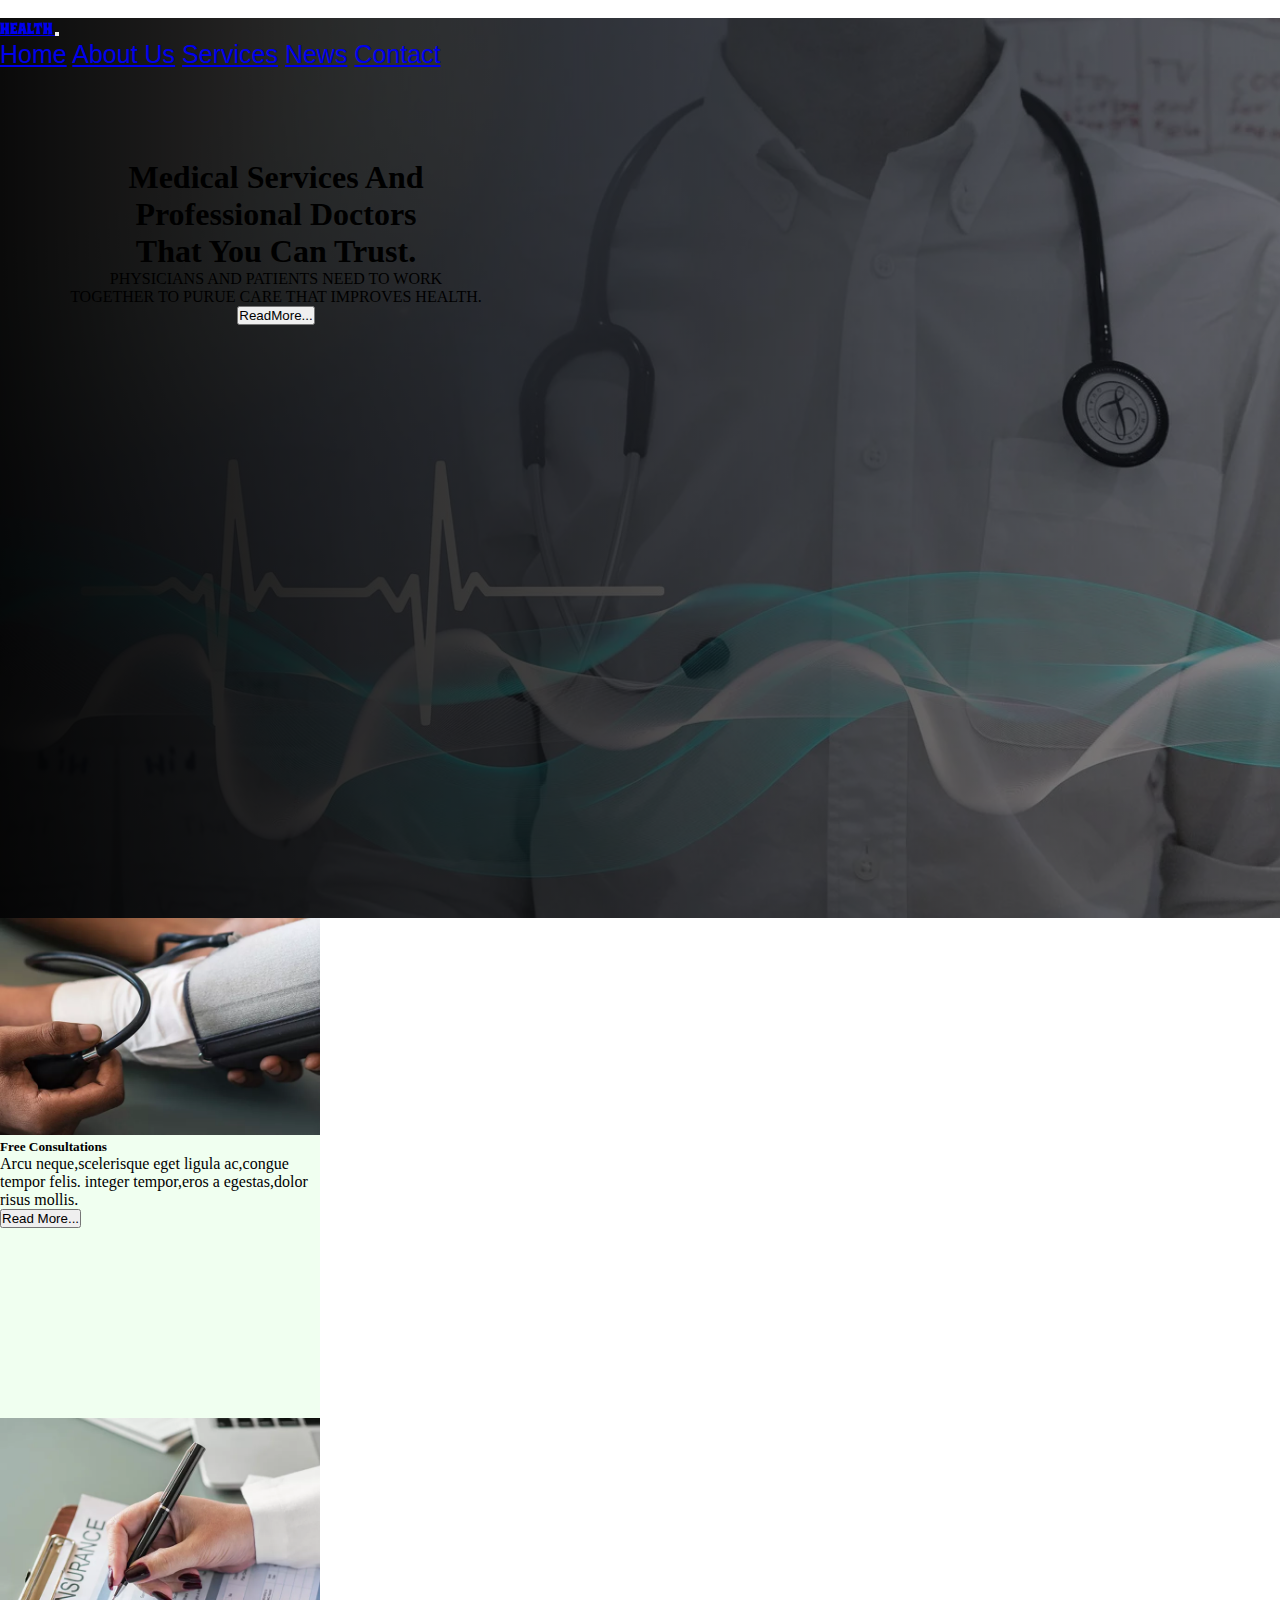
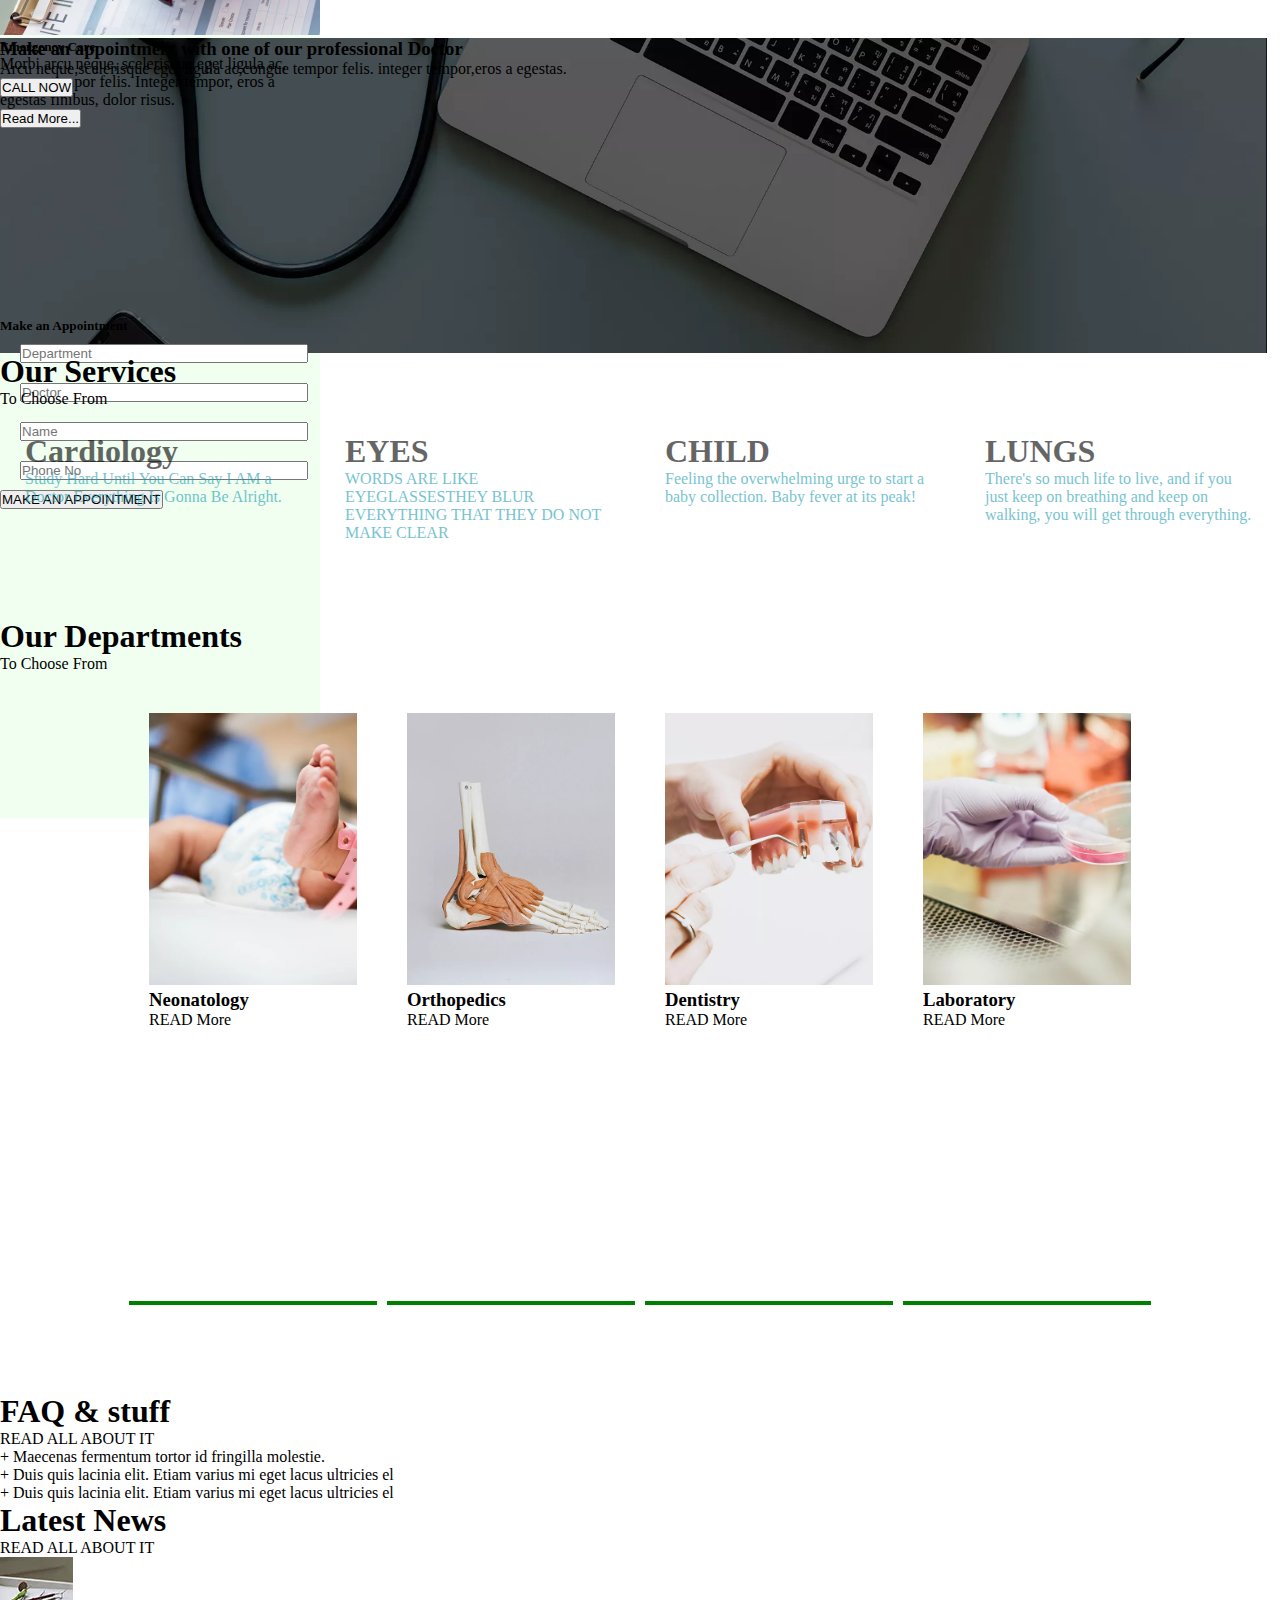
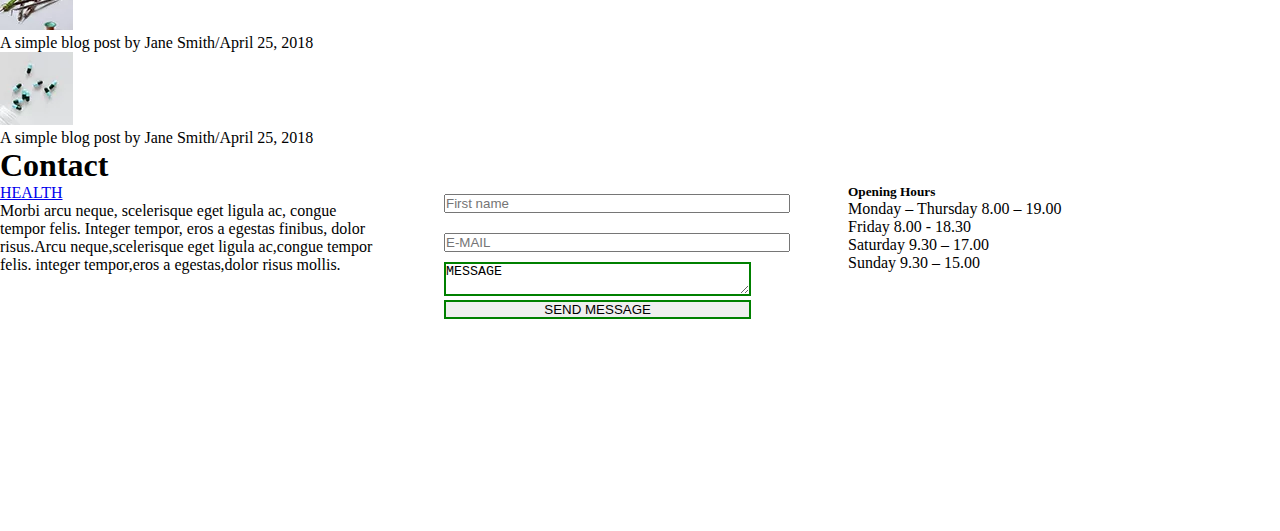
<file: index.html>
<!DOCTYPE html>
<html>
<head>
    <meta name="viewport" content="width=device-width, initial-scale=1.0">
    <title>INTEGRATE WEBSITE</title>
    <link href="https://cdn.jsdelivr.net/npm/bootstrap@5.0.2/dist/css/bootstrap.min.css" rel="stylesheet" integrity="sha384-EVSTQN3/azprG1Anm3QDgpJLIm9Nao0Yz1ztcQTwFspd3yD65VohhpuuCOmLASjC" crossorigin="anonymous">
    <link rel="stylesheet" href="https://cdnjs.cloudflare.com/ajax/libs/font-awesome/6.6.0/css/all.min.css" integrity="sha512-Kc323vGBEqzTmouAECnVceyQqyqdsSiqLQISBL29aUW4U/M7pSPA/gEUZQqv1cwx4OnYxTxve5UMg5GT6L4JJg==" crossorigin="anonymous" referrerpolicy="no-referrer" />
    <link rel="stylesheet"type="text/css" href="./index.css">
</head>
<body>
     <dvi class="overall">
  <!-----------------navbarstart---------------------------->
  <div class="con-img">
  <nav class="navbar navbar-expand-lg navbar-light bg-light mt-2">
      <div class="container-fluid">
      <a class="navbar-brand text-info fs-3" href="#">HEALTH <span><i class="fa-solid fa-hands-holding-circle fs-3" style="color: #63E6BE;"></i></span></a>
      <button class="navbar-toggler" type="button" data-bs-toggle="collapse" data-bs-target="#navbarNavAltMarkup" aria-controls="navbarNavAltMarkup" aria-expanded="false" aria-label="Toggle navigation">
        <span class="navbar-toggler-icon"></span>
      </button>

      <div class="collapse navbar-collapse" id="navbarNavAltMarkup">
        <div class="navbar-nav">
          <a class="nav-link" aria-current="page" href="./index.html">Home</a>
          <a class="nav-link " href="./about.html">About Us</a>
          <a class="nav-link " href="./service.html">Services</a>
          <a class="nav-link" href="./news.html">News</a>
          <a class="nav-link" href="./contact.html">Contact</a>
        </div>
      </div>
    </div>
  </nav>
<div class="content mt-5"> 
      <div class="con">
      <h1 class="text-white">Medical Services And Professional Doctors</h1>
      <h1 class="text-white ">That You Can Trust.</h1>
      <p class="text-white mt-4 p-1">PHYSICIANS AND PATIENTS NEED TO WORK TOGETHER TO PURUE CARE THAT IMPROVES HEALTH.</p>
      <button type="button" class="btn btn-outline-danger">ReadMore...</button>
    </div>
</div>
</div>
<!---------------------------------navbar end------------------------->
<!---------------------------------Page------------------------------->
<div class="page d-flex justify-content-center gap-4">
       <div class="page1 mt-5 text-center"> 
         <img src="./img/info_1.jpg.webp" width="100%" class="mb-4"/>
         <h5> Free Consultations</h5>
         <p class="p-3">Arcu neque,scelerisque eget ligula ac,congue tempor felis. integer tempor,eros a egestas,dolor risus mollis.</p>
         <button type="button" class="btn btn-success p-2">Read More...</button>
       </div>
       <div class="page1 mt-5 text-center"> 
         <img src="./img/info_2.jpg.webp" width="100%" class="mb-4"/>
         <h5>Emergency Care</h5>
         <p class="p-3">Morbi arcu neque, scelerisque eget ligula ac, congue tempor felis. Integer tempor, eros a egestas finibus, dolor risus.</p>
         <button type="button" class="btn btn-success p-2">Read More...</button>
       </div>
       <div class="page1 mt-5 text-center "> 
         <h5 class="mt-5">Make an Appointment</h5>
         <form>
          <input placeholder="Department" type="text" class="form-control mt-5 mb-3"  >
          <div>
            <input placeholder="Doctor" type="text" class="form-control mt-3 mb-3">
          </div>
          <div>
            <input placeholder="Name" type="text" class="form-control mt-3 mb-3"  >
          </div>
          <div>
            <input placeholder="Phone No" type="text" class="form-control mt-3 mb-3"  >
          </div>
         </form>
        <button class="btn btn-success p-3 mt-1 " type="button">MAKE AN APPOINTMENT</button>
       </div>
</div>
<!--------------------------------------page end----------------------------------->

<!---------------------------------------IMG TEXT------------------------->
<div class="img mb-5">
  <div class="text-center mt-5 text-white">
       <h3 class="fs-3">Make an appointment with one of our professional Doctor</h3>
       <p>Arcu neque,scelerisque eget ligula ac,congue tempor felis. integer tempor,eros a egestas.</p>
       <button type="button" class="btn btn-info  text-white">CALL NOW</button>
  </div>
</div>
<!----------------------------------------service-------------------------->
<div class="our text-center">
  <h1>Our Services</h1>
  <p class="text-silver">To Choose From</p>
</div>
<div class="service ">
   <div class="box1">
   <h1><i class="fa-solid fa-heart-pulse" style="color: #e50bc8;"></i> Cardiology</h1>
   <p>Study Hard Until You Can Say I AM a Doctor Everything Is Gonna Be Alright. </p>
   </div>
   <div class="box1">
  <h1><i class="fa-regular fa-eye" style="color: #63E6BE;"></i> EYES</h1>
  <p>WORDS ARE LIKE EYEGLASSESTHEY BLUR EVERYTHING THAT THEY DO NOT MAKE CLEAR</p>
   </div>
   <div class="box1">
   <h1><i class="fa-solid fa-child" style="color: #74C0FC;"></i> CHILD</h1>
   <p>Feeling the overwhelming urge to start a baby collection. Baby fever at its peak!</p>
   </div>
   <div class="box1">
  <h1><i class="fa-solid fa-lungs" style="color: #63E6BE;"></i> LUNGS</h1>
  <p>There's so much life to live, and if you just keep on breathing and keep on walking, you will get through everything. </p>
   </div>
</div>
<!------------------------------------------------OUR Departments----------------------->
<div class="dep1 text-center mt-5 mb-5">
  <h1>Our Departments</h1>
  <p>To Choose From</p>
 </div>
<div class="dep">
<div class="box-2 text-center">
<img src="./img/baby.webp">
<h3 class="p-2">Neonatology</h3>
<p>READ More</p>
</div>

<div class="box-2 text-center">
<img src="./img/dept_3.jpg.webp">
<h3 class="p-2">Orthopedics</h3>
<p>READ More</p>
</div>

<div class="box-2 text-center">
<img src="./img/dept_2.jpg.webp">
<h3 class="p-2">Dentistry</h3>
<p>READ More</p>
</div>

<div class="box-2 text-center">
<img src="./img/dept_4.jpg.webp">
<h3 class="p-2">Laboratory</h3>
<p>READ More</p>
</div>
</div>
<!----------------Faq & stuff------------------------->
<div class="container faq">
  <div class="row">
    <div class="col-6 text-center col-1">
      <div class=" text-center mt-5 mb-5">
      <h1>FAQ & stuff</h1>
      <p class="text-grey">READ ALL ABOUT IT</p>
    </div>
     <p class="text-sucess"> + Maecenas fermentum tortor id fringilla molestie.</p>
     <p class="text-success"> + Duis quis lacinia elit. Etiam varius mi eget lacus ultricies el</p>
     <p class="text-success">+ Duis quis lacinia elit. Etiam varius mi eget lacus ultricies el</p>
    </div>
    <div class="col-6 col-2">

      <div class=" text-center mt-5 mb-5">
        <h1>Latest News</h1>
        <p class="text-grey">READ ALL ABOUT IT</p>
      </div>
      <div class=" d-flex gap-2 justify-content-center">
       <div class="">
        <img src="./img/latest_1.jpg.webp">
       </div>
       <div class="">
       <p>A simple blog post by Jane Smith/April 25, 2018</p>
       </div>
      </div>
      <div class=" d-flex gap-2 justify-content-center mt-3">
        <div class="">
         <img src="./img/latest_2.jpg.webp">
        </div>
        <div class="">
        <p>A simple blog post by Jane Smith/April 25, 2018</p>
        </div>
     </div>
</div>
   <!---------------------------------------------CONTACT-page----------------->
  <div class="contact-1 text-center mt-5 mb-5 ">
    <h1>Contact</h1>
   </div>
   <footer class="mt-5 d-flex">
            <div class="contact-2 text-center p-5">
              <a class="navbar-brand text-info fs-3" href="#">HEALTH <span><i class="fa-solid fa-hands-holding-circle fs-3" style="color: #63E6BE;"></i></span></a>
              <p class="text-success">Morbi arcu neque, scelerisque eget ligula ac, congue tempor felis. Integer tempor, eros a egestas finibus, dolor risus.Arcu neque,scelerisque eget ligula ac,congue tempor felis. integer tempor,eros a egestas,dolor risus mollis.</p>
              <i class="fa-brands fa-x-twitter fs-3 p-2" style="color: #1159d4;"></i>
              <i class="fa-brands fa-facebook fs-3 p-2" style="color: #74C0FC;"></i>
              <i class="fa-brands fa-instagram fs-3 p-2" style="color: #c21471;"></i>
              <i class="fa-brands fa-whatsapp fs-3 p-2" style="color: #63E6BE;"></i>
            </div>
            <div class="contact-2">
            <div>
              <input type="text" class="form-control" placeholder="First name" aria-label="First name">
            </div>
            <div>
              <input type="email" class="form-control" placeholder="E-MAIL" aria-label="Last name">
            </div>
           <textarea class="p-2 text">MESSAGE</textarea>

            <button type="button" class="btn btn-outline-primary text">SEND MESSAGE</button>
          </div>
          <div>
            <h5>Opening Hours</h5>
            <p>Monday – Thursday 8.00 – 19.00</p>
            <p>Friday 8.00 - 18.30</p>
            <p>Saturday 9.30 – 17.00</p>
            <p>Sunday 9.30 – 15.00</p>
          </div>
          </div>
         </div>
         
</footer>
        </dvi>
    <script src="https://cdn.jsdelivr.net/npm/bootstrap@5.0.2/dist/js/bootstrap.bundle.min.js" integrity="sha384-MrcW6ZMFYlzcLA8Nl+NtUVF0sA7MsXsP1UyJoMp4YLEuNSfAP+JcXn/tWtIaxVXM" crossorigin="anonymous"></script>
</body>
</html>
</file>
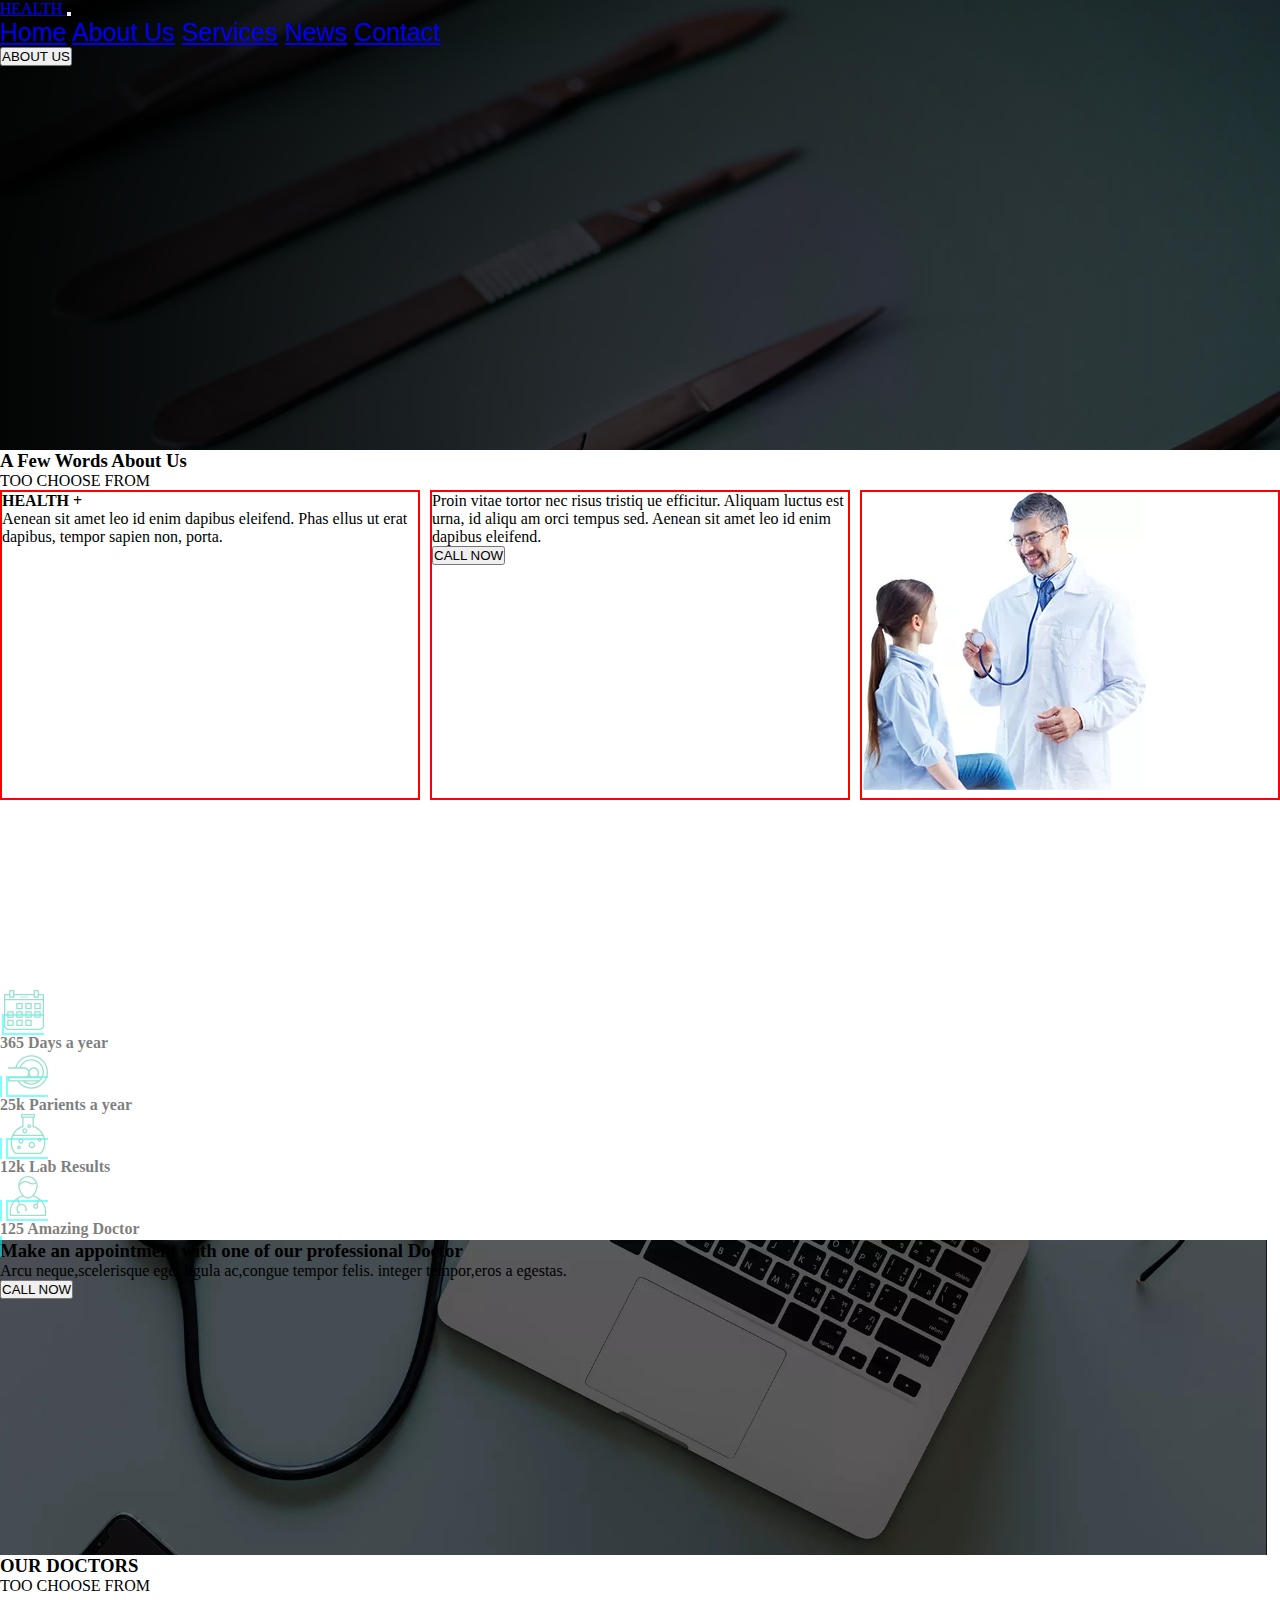
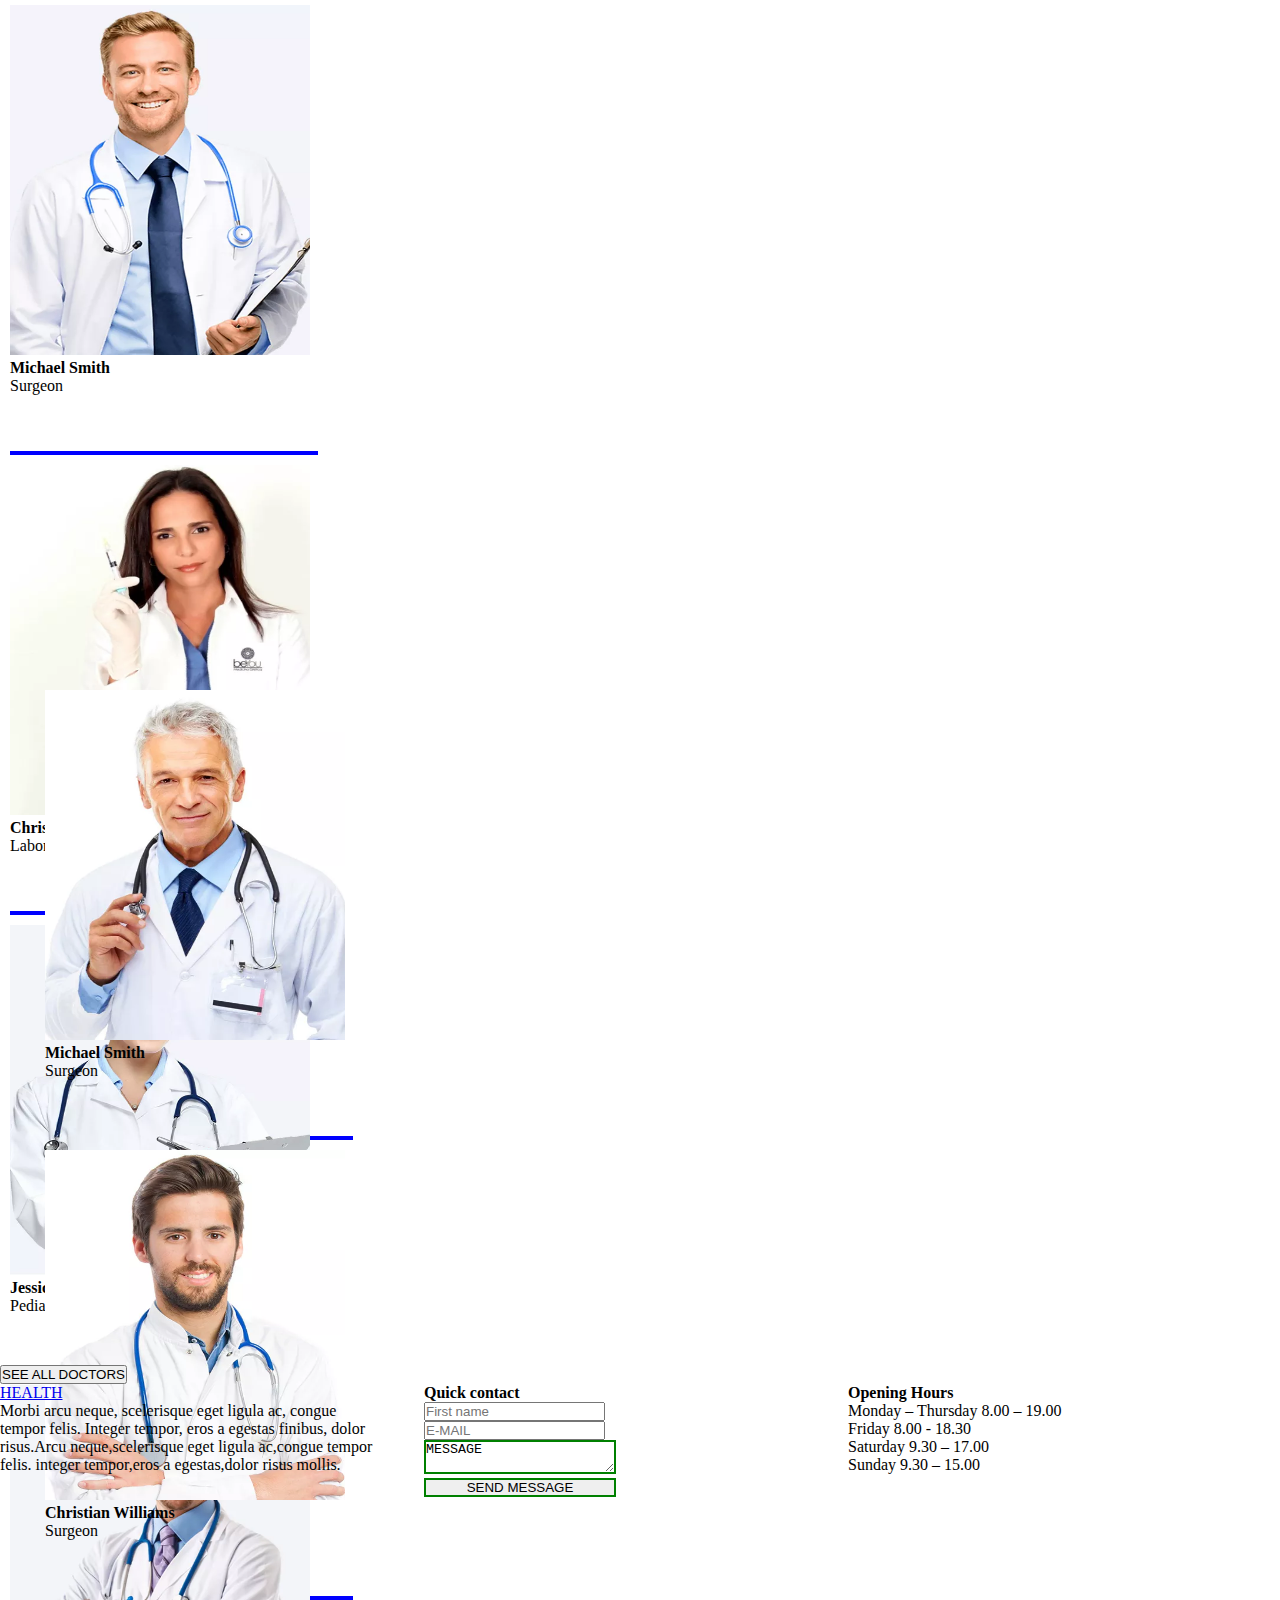
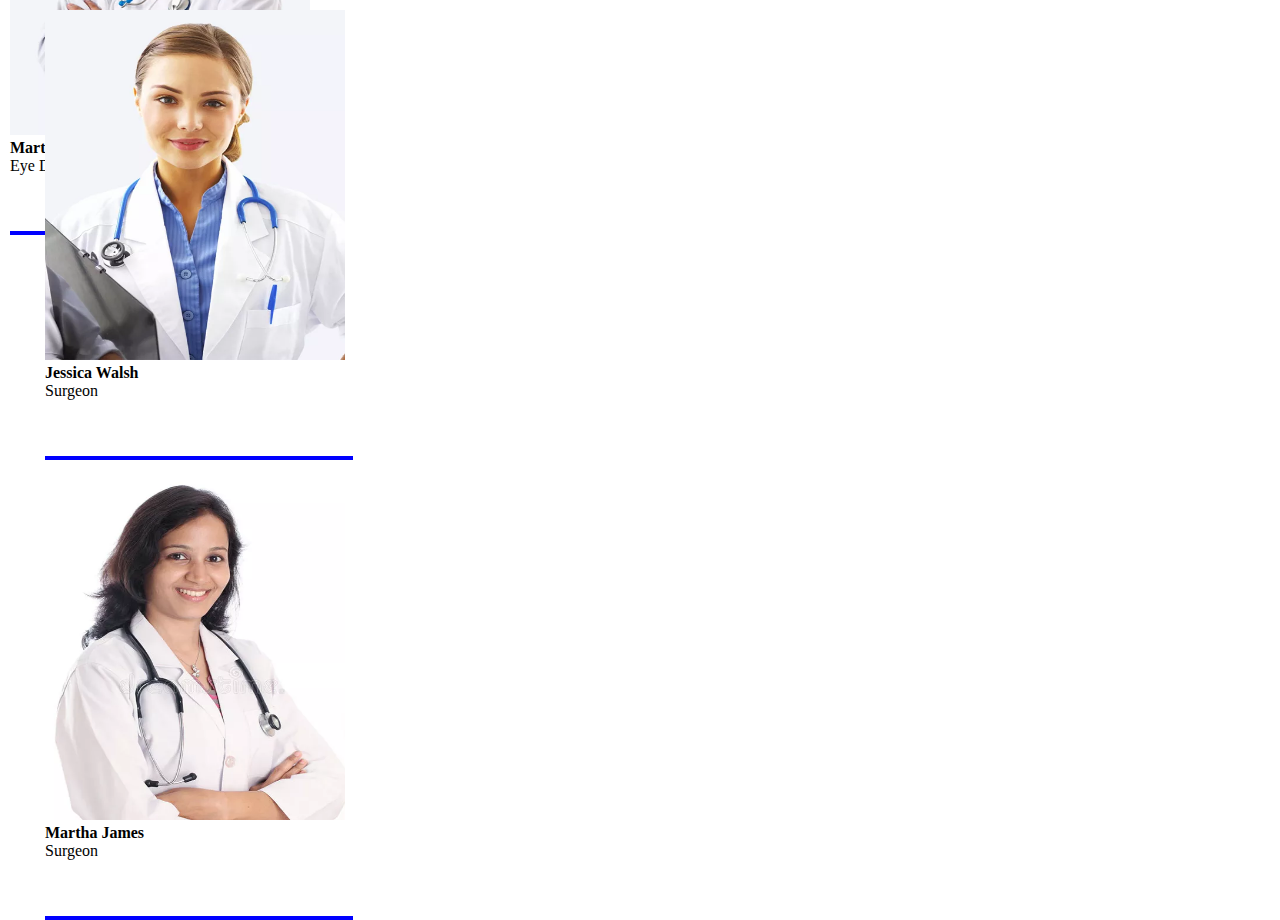
<file: about.html>
<!DOCTYPE html>
<html>
<head>
    <meta name="viewport" content="width=device-width, initial-scale=1.0">
    <title>about</title>
    <link href="https://cdn.jsdelivr.net/npm/bootstrap@5.0.2/dist/css/bootstrap.min.css" rel="stylesheet" integrity="sha384-EVSTQN3/azprG1Anm3QDgpJLIm9Nao0Yz1ztcQTwFspd3yD65VohhpuuCOmLASjC" crossorigin="anonymous">
    <link rel="stylesheet" href="https://cdnjs.cloudflare.com/ajax/libs/font-awesome/6.6.0/css/all.min.css" integrity="sha512-Kc323vGBEqzTmouAECnVceyQqyqdsSiqLQISBL29aUW4U/M7pSPA/gEUZQqv1cwx4OnYxTxve5UMg5GT6L4JJg==" crossorigin="anonymous" referrerpolicy="no-referrer" />
    <link rel="stylesheet"type="text/css" href="./about.css">
</head>
<body>
    <nav class="overall text-center">
        <div class="con-img">
            <nav class="navbar navbar-expand-lg navbar-light bg-light mt-2">
                <div class="container-fluid">
                <a class="navbar-brand text-info fs-3" href="#">HEALTH <span><i class="fa-solid fa-hands-holding-circle fs-3" style="color: #63E6BE;"></i></span></a>
                <button class="navbar-toggler" type="button" data-bs-toggle="collapse" data-bs-target="#navbarNavAltMarkup" aria-controls="navbarNavAltMarkup" aria-expanded="false" aria-label="Toggle navigation">
                  <span class="navbar-toggler-icon"></span>
                </button>
          
                <div class="collapse navbar-collapse" id="navbarNavAltMarkup">
                  <div class="navbar-nav">
                    <a class="nav-link" aria-current="page" href="./index.html">Home</a>
                    <a class="nav-link " href="./about.html">About Us</a>
                    <a class="nav-link " href="./service.html">Services</a>
                    <a class="nav-link" href="./news.html">News</a>
                    <a class="nav-link" href="./contact.html">Contact</a>
                  </div>
                </div>
              </div>
            </nav>
          <div class=" mt-5 "> 
                <div class="con text-center mt-5 p-5">
                    <button type="button"class="btn btn-primary active p-2" data-bs-toggle="button" autocomplete="off" aria-pressed="true">ABOUT US</button>
              </div>
          </div>
          </div>
<!----------------------------------navbar end--------------------------------->

<!--------------------------------About Us-------------------------------------->
<div class="content text-center mt-5 " >
 <h3 class="mb-0">A Few Words About Us</h3>
 <p class="text-secondary mt-0">TOO CHOOSE FROM</p>
</div>
<div class="about">
    <div class="content-1 p-5">
         <h4 class="text-success"> HEALTH +</h4>
         <p>Aenean sit amet leo id enim dapibus eleifend. Phas ellus ut erat dapibus, tempor sapien non, porta.</p>
    </div>
    <div class="content-1 text-center p-5">
        <p class="text-secondary"> Proin vitae tortor nec risus tristiq ue efficitur. Aliquam luctus est urna, id aliqu am orci tempus sed. Aenean sit amet leo id enim dapibus eleifend. </p>
        <button type="button" class="btn btn-success active p-2" data-bs-toggle="button" autocomplete="off" aria-pressed="true">CALL NOW</button>
    </div>
    <div class="content-1 text-center">
        <img src="./img/about_1.jpg.webp">
    </div>
</div>
<!--------------------------------Lab------------------------>
<div class="pain d-flex justify-content-center  mt-5 p-5">
    <dvi class="year d-flex p-5">
        <img src="./img/icon_7.svg" width="40">
        <h4 class="p-3">365 <span class="text-secondary fs-0">Days a year</span></h4>
    </dvi>
    <dvi class="year d-flex p-5">
        <img src="./img/icon_6.svg" width="40">
        <h4 class="p-3">25k <span class="text-secondary ">Parients a year</span></h4>
    </dvi>
    <dvi class="year d-flex p-5">
        <img src="./img/icon_9.svg" width="40">
        <h4 class="p-3"> 12k <span class="text-secondary fs-0">Lab Results</span></h4>
    </dvi>
    <dvi class="year d-flex p-5">
        <img src="./img/icon_8.svg" width="40">
        <h4 class="p-3">125 <span class="text-secondary fs-0">Amazing Doctor</span></h4>
    </dvi>
</div>
<!--------------------------------------------CALL------------------------>
<div class="img mb-5 mt-5 p-5">
    <div class="text-center mt-1 text-white">
         <h3 class="fs-3">Make an appointment with one of our professional Doctor</h3>
         <p>Arcu neque,scelerisque eget ligula ac,congue tempor felis. integer tempor,eros a egestas.</p>
         <button type="button" class="btn btn-info  text-white">CALL NOW</button>
    </div>
  </div>
  <!---------------------DOCTORS--------------------->
  <div class="content text-center mt-5 p-5 " >
    <h3 class="mb-0">OUR DOCTORS</h3>
    <p class="text-secondary mt-0">TOO CHOOSE FROM</p>
   </div>
<div class="our d-flex gap-2 justify-content-center">
   <div class="doctor text-center mt-2">
     <img src="./img/doc1.webp">
     <h4>Michael Smith</h4>
     <p class="text-secondary">Surgeon</p>
   </div>
   <div class="doctor text-center mt-2">
    <img src="./img/doc2.webp">
    <h4>Christina Smith</h4>
        <p class="text-secondary">Laboratory</p>
   </div>
   <div class="doctor text-center mt-2">
    <img src="./img/d3.webp">
    <h4>Jessica Walsh</h4>
    <p class="text-secondary">Pediatrist</p>
   </div>
   <div class="doctor text-center mt-2">
    <img src="./img/d4.webp">
    <h4>Martha James</h4>
    <p class="text-secondary">Eye Doctor</p>
</div>
</div>
<div class="our-1 d-flex p-5">
       <div class="doctor-1 text-center mt-2">
        <img src="./img/d5.webp">
       <h4>Michael Smith</h4>
       <p class="text-secondary">Surgeon</p>
       </div>
       <div class="doctor-1 text-center mt-2">
        <img src="./img/d6.webp">
        <h4>Christian Williams</h4>
        <p class="text-secondary">Surgeon</p>
       </div>
       <div class="doctor-1 text-center mt-2">
        <img src="./img/d7.webp">
       <h4>Jessica Walsh</h4>
        <p class="text-secondary">Surgeon</p>
       </div>
       <div class="doctor-1 text-center mt-2">
        <img src="./img/d8.webp">
       <h4>Martha James</h4>
        <p class="text-secondary">Surgeon</p>
       </div>
</div>
<div class="text-center mt-3">
<button type="button" class="btn btn-success active p-2 " data-bs-toggle="button" autocomplete="off" aria-pressed="true">SEE ALL DOCTORS</button>
</div>
<!--------------------footer---------------------------->
<footer class="mt-5 d-flex">
    <div class="contact-2 text-center p-5">
      <a class="navbar-brand text-info fs-3" href="#">HEALTH <span><i class="fa-solid fa-hands-holding-circle fs-3" style="color: #63E6BE;"></i></span></a>
      <p class="text-success">Morbi arcu neque, scelerisque eget ligula ac, congue tempor felis. Integer tempor, eros a egestas finibus, dolor risus.Arcu neque,scelerisque eget ligula ac,congue tempor felis. integer tempor,eros a egestas,dolor risus mollis.</p>
      <i class="fa-brands fa-x-twitter fs-3 p-2" style="color: #1159d4;"></i>
      <i class="fa-brands fa-facebook fs-3 p-2" style="color: #74C0FC;"></i>
      <i class="fa-brands fa-instagram fs-3 p-2" style="color: #c21471;"></i>
      <i class="fa-brands fa-whatsapp fs-3 p-2" style="color: #63E6BE;"></i>
    </div>
    <div class="contact-2 mt-5">
            <h4>Quick contact</h4>
    <div>
      <input type="text" class="form-control mt-3 mb-2 p-3" placeholder="First name" aria-label="First name">
    </div>
    <div>
      <input type="email" class="form-control mb-2 p-2" placeholder="E-MAIL" aria-label="Last name">
    </div>
   <textarea class="p-2 text">MESSAGE</textarea>

    <button type="button" class="btn btn-outline-primary text">SEND MESSAGE</button>
  </div>
  <div class="mt-3 p-5">
    <h4>Opening Hours</h4>
    <p>Monday – Thursday 8.00 – 19.00</p>
    <p>Friday 8.00 - 18.30</p>
    <p>Saturday 9.30 – 17.00</p>
    <p>Sunday 9.30 – 15.00</p>
  </div>
  </div>
 </div>
 
</footer>
    </nav>
    <script src="https://cdn.jsdelivr.net/npm/bootstrap@5.0.2/dist/js/bootstrap.bundle.min.js" integrity="sha384-MrcW6ZMFYlzcLA8Nl+NtUVF0sA7MsXsP1UyJoMp4YLEuNSfAP+JcXn/tWtIaxVXM" crossorigin="anonymous"></script>
</body>
</html>
</file>
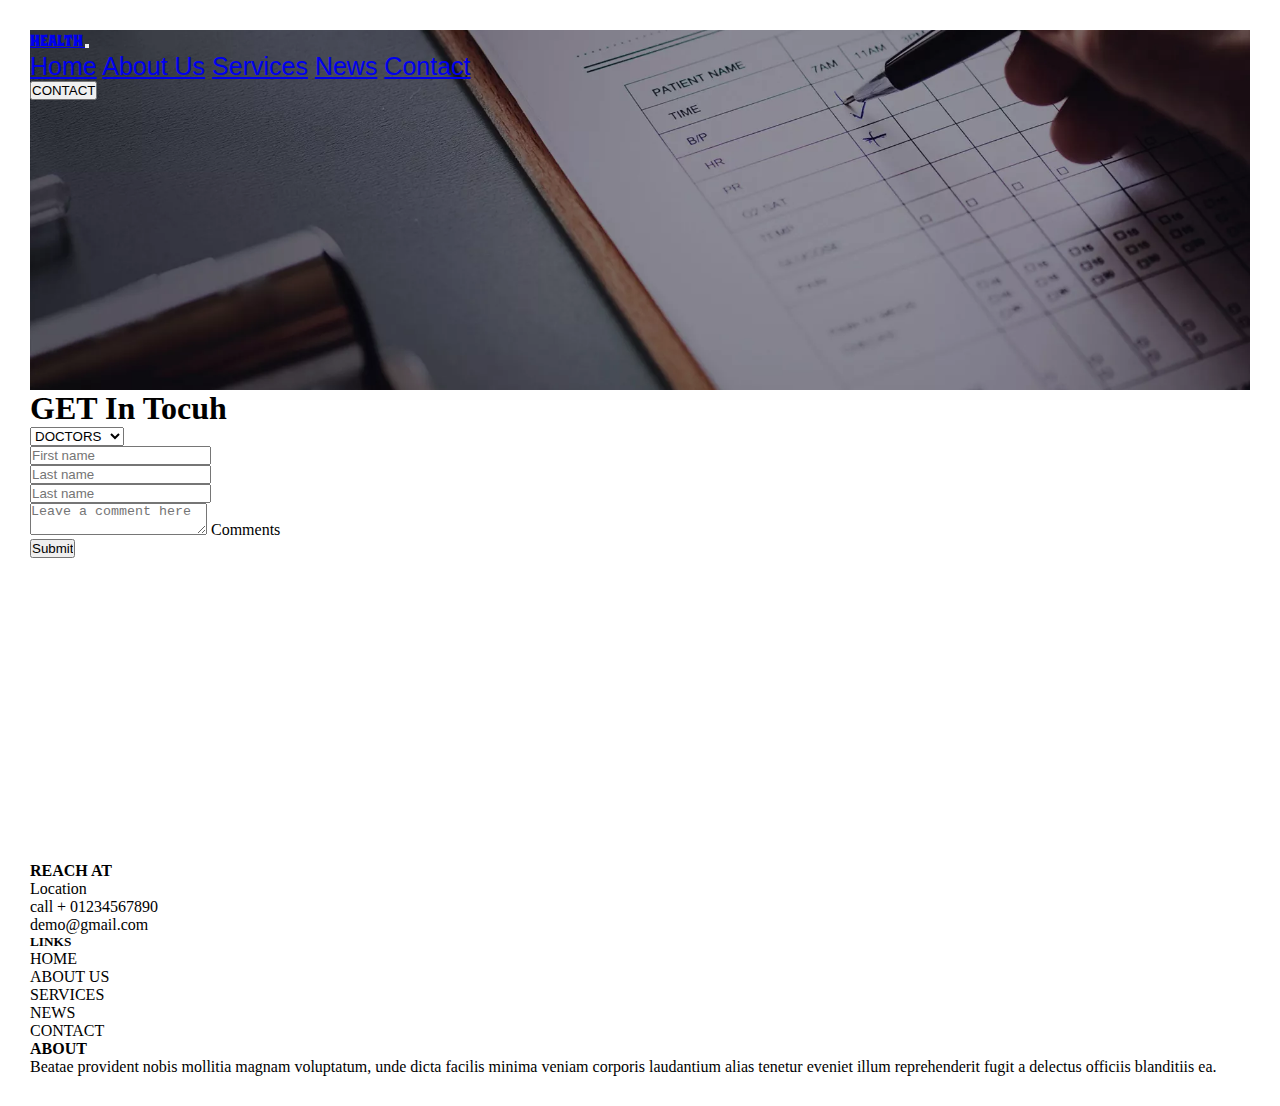
<file: contact.html>
<!DOCTYPE html>
<html lang="en">
<head>
    <meta charset="UTF-8">
    <meta name="viewport" content="width=device-width, initial-scale=1.0">
    <title>contact</title>
    <link rel="stylesheet" href="https://cdnjs.cloudflare.com/ajax/libs/font-awesome/6.6.0/css/all.min.css" integrity="sha512-Kc323vGBEqzTmouAECnVceyQqyqdsSiqLQISBL29aUW4U/M7pSPA/gEUZQqv1cwx4OnYxTxve5UMg5GT6L4JJg==" crossorigin="anonymous" referrerpolicy="no-referrer" />
    <link href="https://cdn.jsdelivr.net/npm/bootstrap@5.0.2/dist/css/bootstrap.min.css" rel="stylesheet" integrity="sha384-EVSTQN3/azprG1Anm3QDgpJLIm9Nao0Yz1ztcQTwFspd3yD65VohhpuuCOmLASjC" crossorigin="anonymous">
    <link rel="stylesheet"type="text/css" href="./contact.css">
</head>
<body>
    <nav class="overall">
        <!-----------------navbarstart---------------------------->
        <div class="con-img">
        <nav class="navbar navbar-expand-lg navbar-light bg-light mt-2">
            <div class="container-fluid">
            <a class="navbar-brand text-info fs-3" href="#">HEALTH <span><i class="fa-solid fa-hands-holding-circle fs-3" style="color: #63E6BE;"></i></span></a>
            <button class="navbar-toggler" type="button" data-bs-toggle="collapse" data-bs-target="#navbarNavAltMarkup" aria-controls="navbarNavAltMarkup" aria-expanded="false" aria-label="Toggle navigation">
              <span class="navbar-toggler-icon"></span>
            </button>
      
            <div class="collapse navbar-collapse" id="navbarNavAltMarkup">
              <div class="navbar-nav">
                <a class="nav-link" aria-current="page" href="./index.html">Home</a>
                <a class="nav-link " href="./about.html">About Us</a>
                <a class="nav-link " href="./service.html">Services</a>
                <a class="nav-link" href="./news.html">News</a>
                <a class="nav-link" href="./contact.html">Contact</a>
              </div>
            </div>
          </div>
        </nav>
      <div class="content mt-5 p-5"> 
            <div class="con text-center">
            <button type="button" class="btn btn-outline-danger">CONTACT</button>
          </div>
      </div>
      </div>
<!--------------contact--------------------->
<header class="text-center mt-5 mb-4">
    <h1>GET In Tocuh</h1>
</header>
<select class="form-select form-select-lg mb-3" aria-label=".form-select-lg example">
    <option selected>DOCTORS</option>
    <option value="1">Cardiology</option>
    <option value="2"> Surgery</option>
    <option value="3">Dental Care</option>
    <option value="4">Medical Lab</option>
    <option value="5">Medical Lab</option>
  </select>
  <div class="row mb-4 p-3">
    <div class="col-4 mb-3">
      <input type="text" class="form-control p-3" placeholder="First name" aria-label="First name">
    </div>
    <div class="col-4">
      <input type="text" class="form-control p-3" placeholder="Last name" aria-label="Last name">
    </div>
    <div class="col-4">
        <input type="text" class="form-control p-3" placeholder="Last name" aria-label="Last name">
      </div>
      <div class="form-floating col-4">
        <textarea class="form-control mb-2" placeholder="Leave a comment here" id="floatingTextarea" width="50%"></textarea>
        <label for="floatingTextarea">Comments</label>
      </div>
      <div class="text-center mt-3">
      <input class="btn btn-primary p-2" type="submit" value="Submit">
      </div>  
    </div>
    <div class="container">
        <div class="row ">
          <div class="col-12">
            <iframe src="https://www.google.com/maps/embed?pb=!1m16!1m12!1m3!1d56847.03592484001!2d80.22563541046011!3d12.99247136108614!2m3!1f0!2f0!3f0!3m2!1i1024!2i768!4f13.1!2m1!1shopital!5e0!3m2!1sen!2sin!4v1729332111685!5m2!1sen!2sin" width="100%" height="300px" style="border:0;" allowfullscreen="" loading="lazy" referrerpolicy="no-referrer-when-downgrade"></iframe>
          </div>
          <div class="container mt-5">
            <div class="row">
              <div class="col">
                <h4>REACH AT</h4>
                <section>
                    <p><i class="fa-solid fa-location-dot" style="color: #74C0FC;"></i> Location</p>
                </section>
                <section>
                    <p><i class="fa-solid fa-phone" style="color: #74C0FC;"></i> call + 01234567890</p>
                </section>
                <section>
                    <p><i class="fa-solid fa-envelope" style="color: #74C0FC;"></i> demo@gmail.com</p>
                </section>
                <section>
                    <i class="fa-brands fa-facebook p-2" style="color: #74C0FC;"></i>
                    <i class="fa-brands fa-twitter p-2" style="color: #74C0FC;"></i>
                    <i class="fa-brands fa-github p-2" style="color: #1662e3;"></i>
                    <i class="fa-solid fa-paperclip p-2" style="color: #B197FC;"></i>
                </section>
              </div>
              <div class="col">
                <h5>LINKS</h5>
                <p>HOME</p>
                <p>ABOUT US</p>
                <p>SERVICES</p>
                <p>NEWS</p>
                <p>CONTACT</p>
              </div>
              <div class="col">
                <h4>ABOUT</h4>
                <section>
                    <p>Beatae provident nobis mollitia magnam voluptatum, unde dicta facilis minima veniam corporis laudantium alias tenetur eveniet illum reprehenderit fugit a delectus officiis blanditiis ea.</p>
                </section>
              </div>
            </div>
          </div>
        </nav>
        <script src="https://cdn.jsdelivr.net/npm/bootstrap@5.0.2/dist/js/bootstrap.bundle.min.js" integrity="sha384-MrcW6ZMFYlzcLA8Nl+NtUVF0sA7MsXsP1UyJoMp4YLEuNSfAP+JcXn/tWtIaxVXM" crossorigin="anonymous"></script>
</body>
</html>
</file>
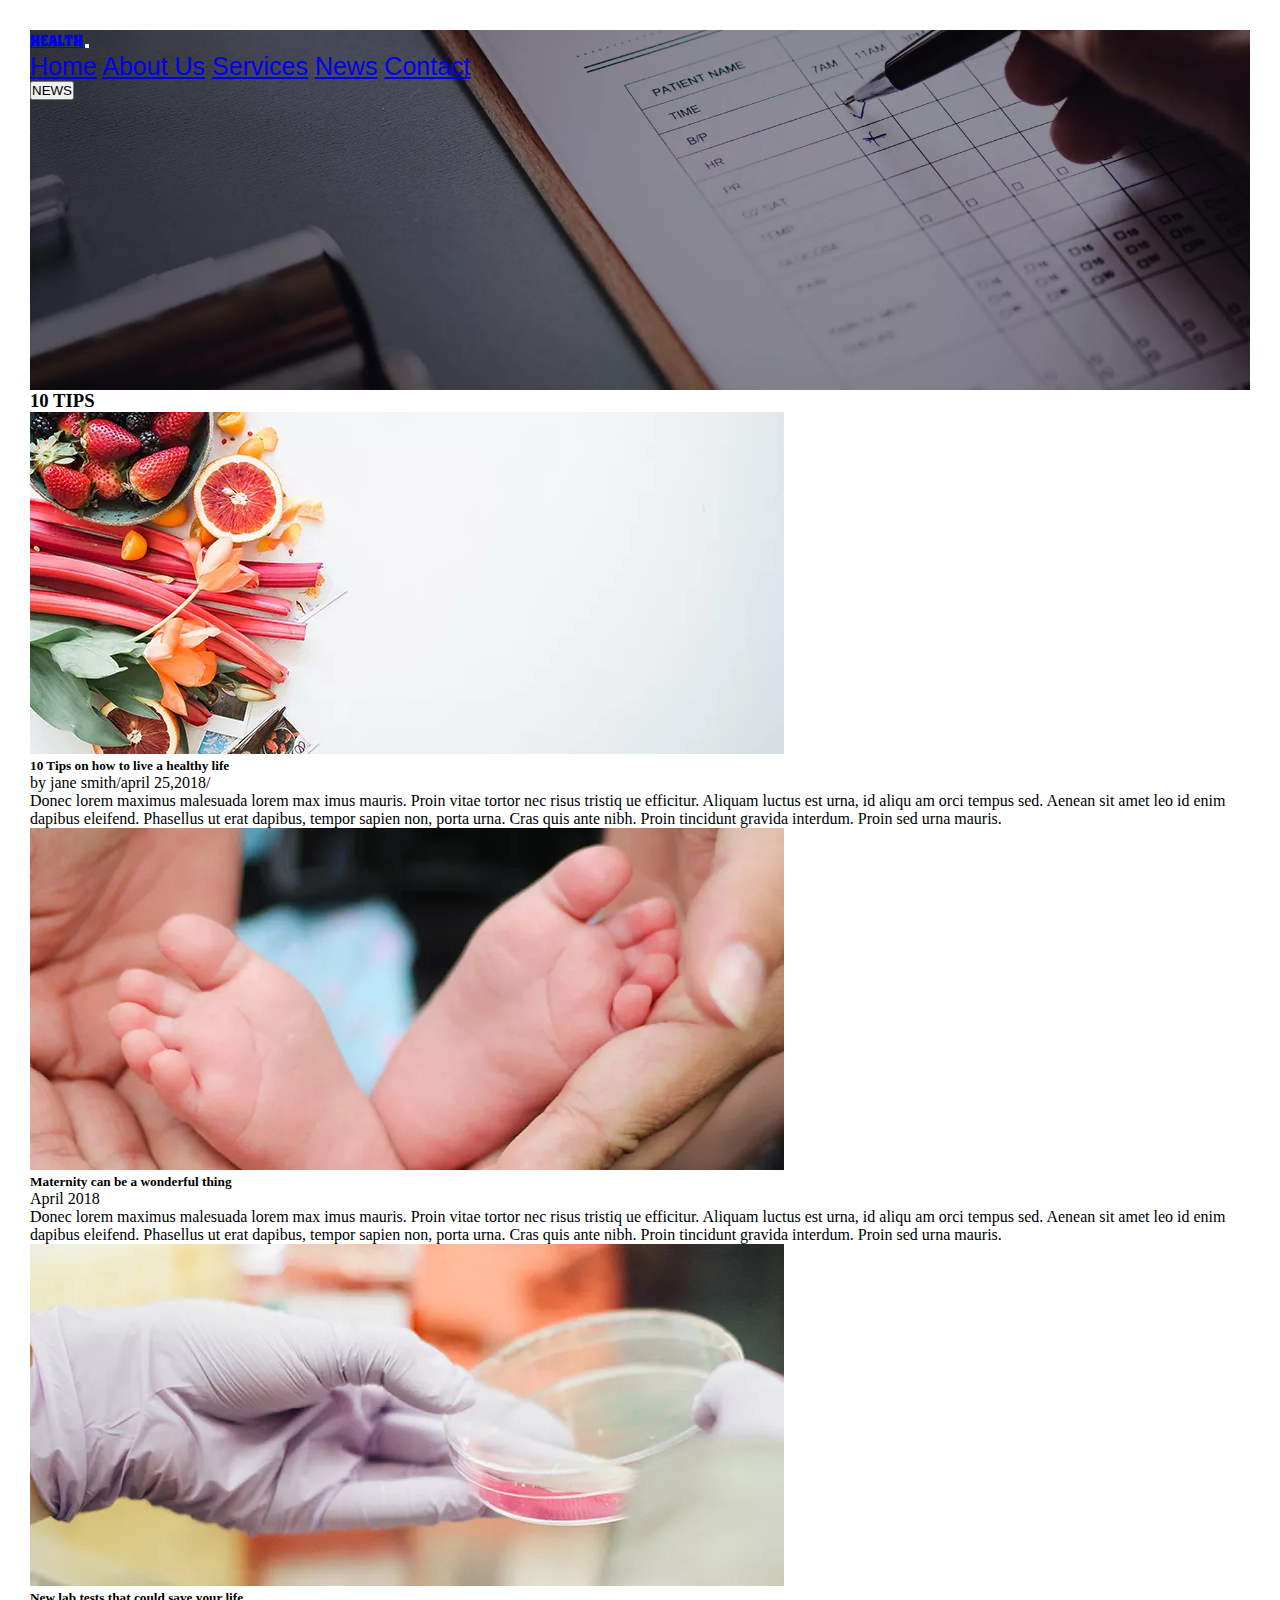
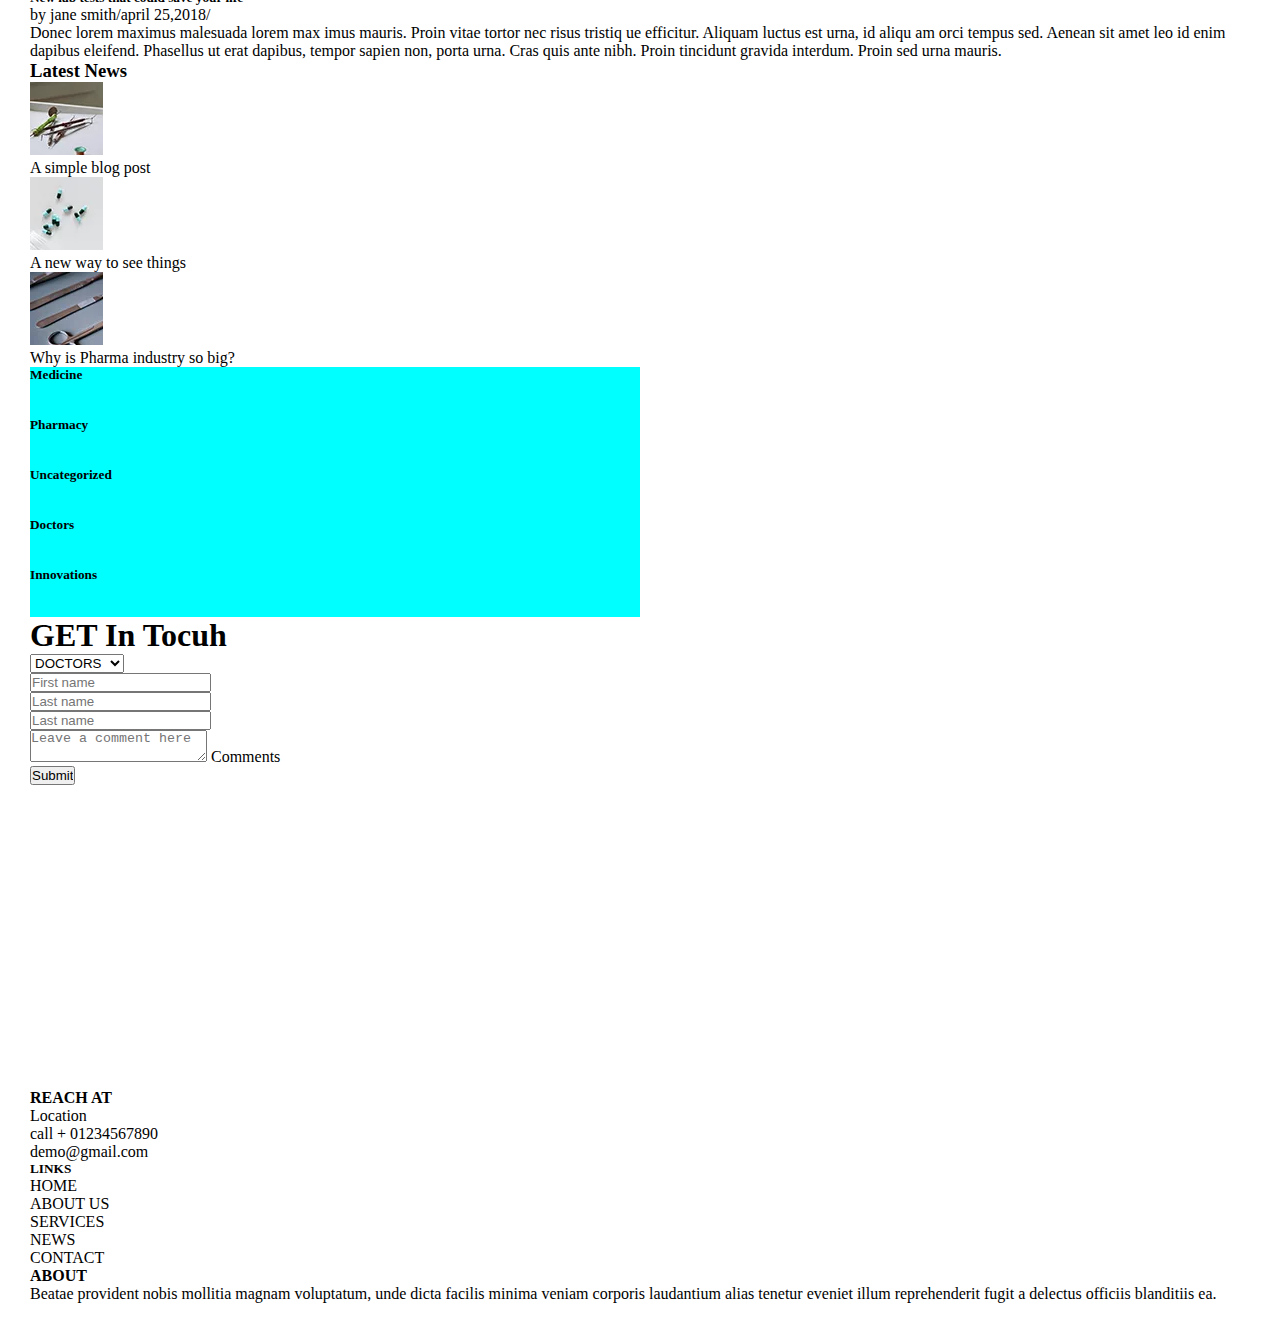
<file: news.html>
<!DOCTYPE html>
<html>
<head>
<title>contact</title>
<link rel="stylesheet" href="https://cdnjs.cloudflare.com/ajax/libs/font-awesome/6.6.0/css/all.min.css" integrity="sha512-Kc323vGBEqzTmouAECnVceyQqyqdsSiqLQISBL29aUW4U/M7pSPA/gEUZQqv1cwx4OnYxTxve5UMg5GT6L4JJg==" crossorigin="anonymous" referrerpolicy="no-referrer" />
<link href="https://cdn.jsdelivr.net/npm/bootstrap@5.0.2/dist/css/bootstrap.min.css" rel="stylesheet" integrity="sha384-EVSTQN3/azprG1Anm3QDgpJLIm9Nao0Yz1ztcQTwFspd3yD65VohhpuuCOmLASjC" crossorigin="anonymous">
<link rel="stylesheet"type="text/css" href="./news.css">
</head>
<body>
<nav class="overall">
    <!-----------------navbarstart---------------------------->
    <div class="con-img">
    <nav class="navbar navbar-expand-lg navbar-light bg-light mt-2">
        <div class="container-fluid">
        <a class="navbar-brand text-info fs-3" href="#">HEALTH <span><i class="fa-solid fa-hands-holding-circle fs-3" style="color: #63E6BE;"></i></span></a>
        <button class="navbar-toggler" type="button" data-bs-toggle="collapse" data-bs-target="#navbarNavAltMarkup" aria-controls="navbarNavAltMarkup" aria-expanded="false" aria-label="Toggle navigation">
          <span class="navbar-toggler-icon"></span>
        </button>
  
        <div class="collapse navbar-collapse" id="navbarNavAltMarkup">
          <div class="navbar-nav">
            <a class="nav-link" aria-current="page" href="./index.html">Home</a>
            <a class="nav-link " href="./about.html">About Us</a>
            <a class="nav-link " href="./service.html">Services</a>
            <a class="nav-link" href="./news.html">News</a>
            <a class="nav-link" href="./contact.html">Contact</a>
          </div>
        </div>
      </div>
    </nav>
  <div class="content mt-5 p-5"> 
        <div class="con text-center">
        <button type="button" class="btn btn-outline-danger">NEWS</button>
      </div>
  </div>
  </div>
  <!---------------------------------NEWS-------------------->
  <header class="text-center text-info mt-5 p-3">
    <h3>10 TIPS</h3>
  </header>
  <div class="container news ">
    <div class="row">
      <div class="col c1 ">
        <div class="card" style="width:100%">
            <img src="./img/news_1.jpg.webp" class="card-img-top" alt="">
            <div class="card-body">
                <h5>10 Tips on how to live a healthy life</h5>
                <span>by jane smith/april 25,2018/</span>
              <p class="card-text">Donec lorem maximus malesuada lorem max imus mauris. Proin vitae tortor nec risus tristiq ue efficitur. Aliquam luctus est urna, id aliqu am orci tempus sed. Aenean sit amet leo id enim dapibus eleifend. Phasellus ut erat dapibus, tempor sapien non, porta urna. Cras quis ante nibh. Proin tincidunt gravida interdum. Proin sed urna mauris.</p>
            </div>
          </div>
      </div>
      <div class="col c1">
        <div class="card" style="width:100%">
            <img src="./img/news_3.jpg.webp" class="card-img-top" alt="">
            <div class="card-body">
                <h5>Maternity can be a wonderful thing</h5>
                <span>April 2018</span>
              <p class="card-text">Donec lorem maximus malesuada lorem max imus mauris. Proin vitae tortor nec risus tristiq ue efficitur. Aliquam luctus est urna, id aliqu am orci tempus sed. Aenean sit amet leo id enim dapibus eleifend. Phasellus ut erat dapibus, tempor sapien non, porta urna. Cras quis ante nibh. Proin tincidunt gravida interdum. Proin sed urna mauris.</p>
            </div>
          </div>
      </div>
      <div class="col c1">
        <div class="card" style="width:100%">
            <img src="./img/news_2.jpg.webp" class="card-img-top" alt="">
            <div class="card-body">
                <h5>New lab tests that could save your life</h5>
                <span>by jane smith/april 25,2018/</span>
              <p class="card-text">Donec lorem maximus malesuada lorem max imus mauris. Proin vitae tortor nec risus tristiq ue efficitur. Aliquam luctus est urna, id aliqu am orci tempus sed. Aenean sit amet leo id enim dapibus eleifend. Phasellus ut erat dapibus, tempor sapien non, porta urna. Cras quis ante nibh. Proin tincidunt gravida interdum. Proin sed urna mauris.</p>
            </div>
          </div>
      </div>
    </div>
  </div>
<!--------------------------------------latest news---------------------------->
<header class="text-center mt-5 p-4">
    <h3>Latest News</h3>
</header>
<div class=" last container mt-5">
    <div class="row ">
      <div class="col d-flex last1 ">
          <img src="./img/latest_1.jpg.webp">
          <p>A simple blog post</p>
      </div>
      <div class="col d-flex last1">
        <img src="./img/latest_2.jpg.webp">
        <p>A new way to see things</p>
      </div>
      <div class="col d-flex last1">
        <img src="./img/latest_3.jpg.webp">
        <p>Why is Pharma industry so big?</p>
      </div>
    </div>
  </div>  
  <header class="text-center mt-5 p-4">
    <div class="container mt-5">
        <div class="row">
          <div class="col">
             <section class="sec p-2">
                <h5>Medicine</h5>
             </section>
             <section class="sec p-2">
                <h5>Pharmacy</h5>
             </section>
             <section class="sec p-2">
                <h5>Uncategorized</h5>
             </section>
             <section class="sec p-2">
                <h5>Doctors</h5>
             </section>
             <section class="sec p-2">
                <h5>Innovations</h5>
             </section>
          </div>
  </header>
  <!---------------------------------------contact------------------------>
  <header class="text-center mt-5 mb-4">
    <h1>GET In Tocuh</h1>
</header>
<select class="news form-select form-select-lg mb-3" aria-label=".form-select-lg example">
    <option selected>DOCTORS</option>
    <option value="1">Cardiology</option>
    <option value="2"> Surgery</option>
    <option value="3">Dental Care</option>
    <option value="4">Medical Lab</option>
    <option value="5">Medical Lab</option>
  </select>
  <div class="row mb-4 p-3 c2">
    <div class="col-4 mb-3">
      <input type="text" class="form-control p-3" placeholder="First name" aria-label="First name">
    </div>
    <div class="col-4 c2">
      <input type="text" class="form-control p-3" placeholder="Last name" aria-label="Last name">
    </div>
    <div class="col-4 c2">
        <input type="text" class="form-control p-3" placeholder="Last name" aria-label="Last name">
      </div>
      <div class="form-floating col-4 c2">
        <textarea class="form-control mb-2" placeholder="Leave a comment here" id="floatingTextarea" width="50%"></textarea>
        <label for="floatingTextarea">Comments</label>
      </div>
      <div class="text-center mt-3 c2">
      <input class="btn btn-primary p-2" type="submit" value="Submit">
      </div>  
    </div>
    <div class="container contact">
        <div class="row c2">
          <div class="col-12">
            <iframe src="https://www.google.com/maps/embed?pb=!1m16!1m12!1m3!1d56847.03592484001!2d80.22563541046011!3d12.99247136108614!2m3!1f0!2f0!3f0!3m2!1i1024!2i768!4f13.1!2m1!1shopital!5e0!3m2!1sen!2sin!4v1729332111685!5m2!1sen!2sin" width="100%" height="300px" style="border:0;" allowfullscreen="" loading="lazy" referrerpolicy="no-referrer-when-downgrade"></iframe>
          </div>
          <div class="container mt-5">
            <div class="row">
              <div class="col">
                <h4>REACH AT</h4>
                <section>
                    <p><i class="fa-solid fa-location-dot" style="color: #74C0FC;"></i> Location</p>
                </section>
                <section>
                    <p><i class="fa-solid fa-phone" style="color: #74C0FC;"></i> call + 01234567890</p>
                </section>
                <section>
                    <p><i class="fa-solid fa-envelope" style="color: #74C0FC;"></i> demo@gmail.com</p>
                </section>
                <section>
                    <i class="fa-brands fa-facebook p-2" style="color: #74C0FC;"></i>
                    <i class="fa-brands fa-twitter p-2" style="color: #74C0FC;"></i>
                    <i class="fa-brands fa-github p-2" style="color: #1662e3;"></i>
                    <i class="fa-solid fa-paperclip p-2" style="color: #B197FC;"></i>
                </section>
              </div>
              <div class="col c2">
                <h5>LINKS</h5>
                <p>HOME</p>
                <p>ABOUT US</p>
                <p>SERVICES</p>
                <p>NEWS</p>
                <p>CONTACT</p>
              </div>
              <div class="col c2">
                <h4>ABOUT</h4>
                <section>
                    <p>Beatae provident nobis mollitia magnam voluptatum, unde dicta facilis minima veniam corporis laudantium alias tenetur eveniet illum reprehenderit fugit a delectus officiis blanditiis ea.</p>
                </section>
              </div>
            </div>
          </div>
</nav>
</body>
</html>
</file>
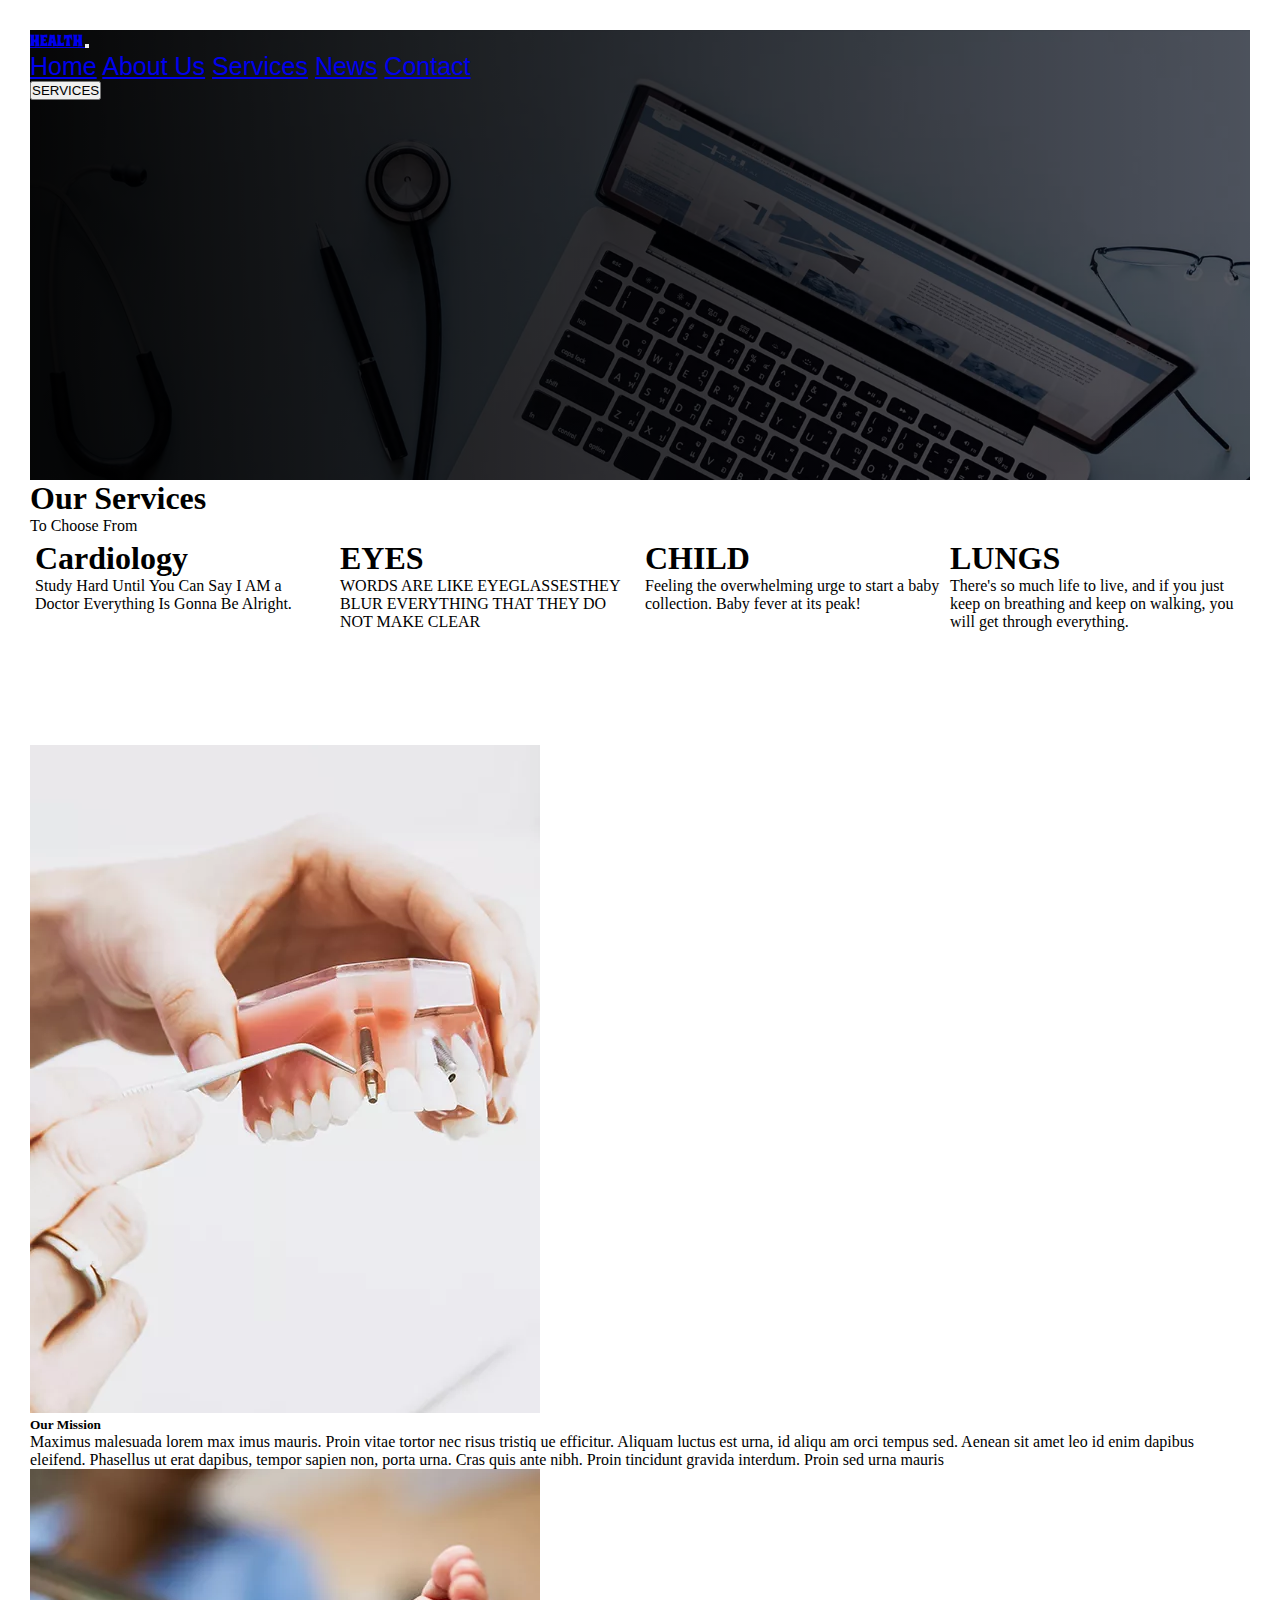
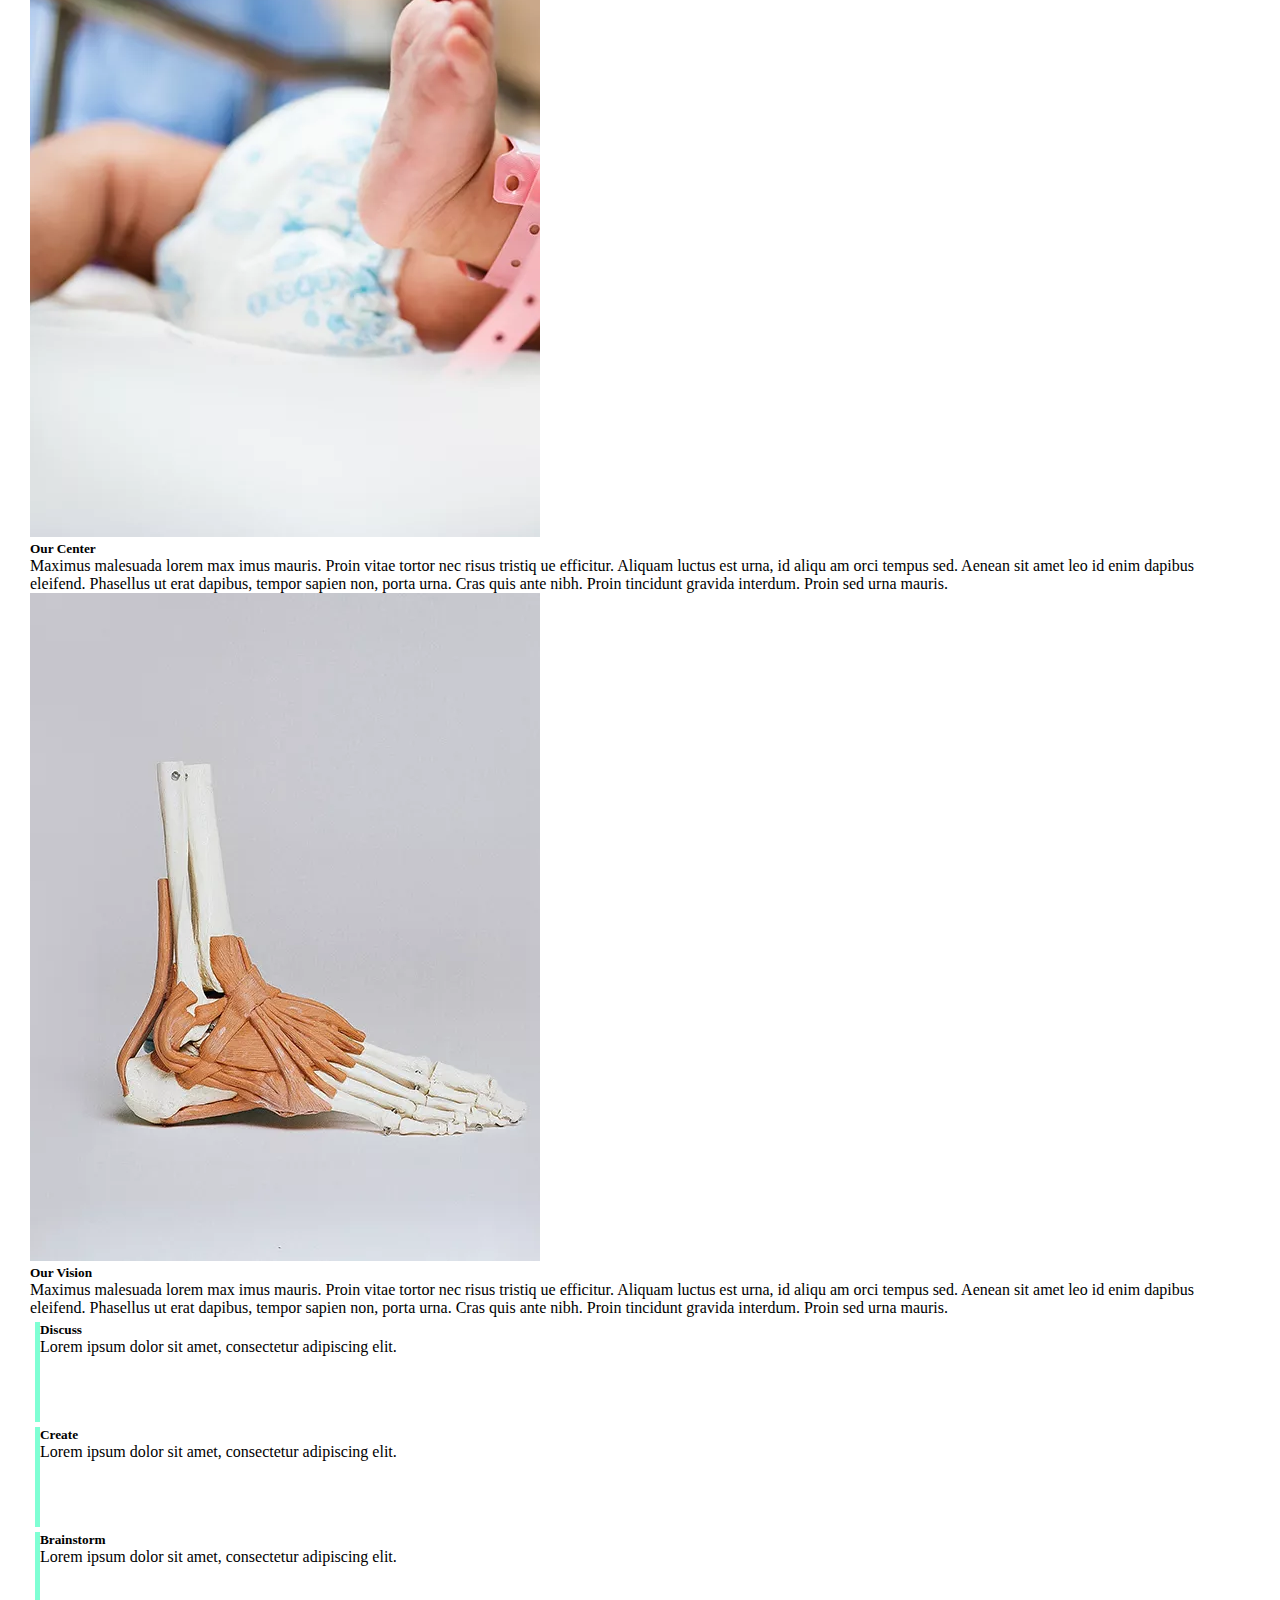
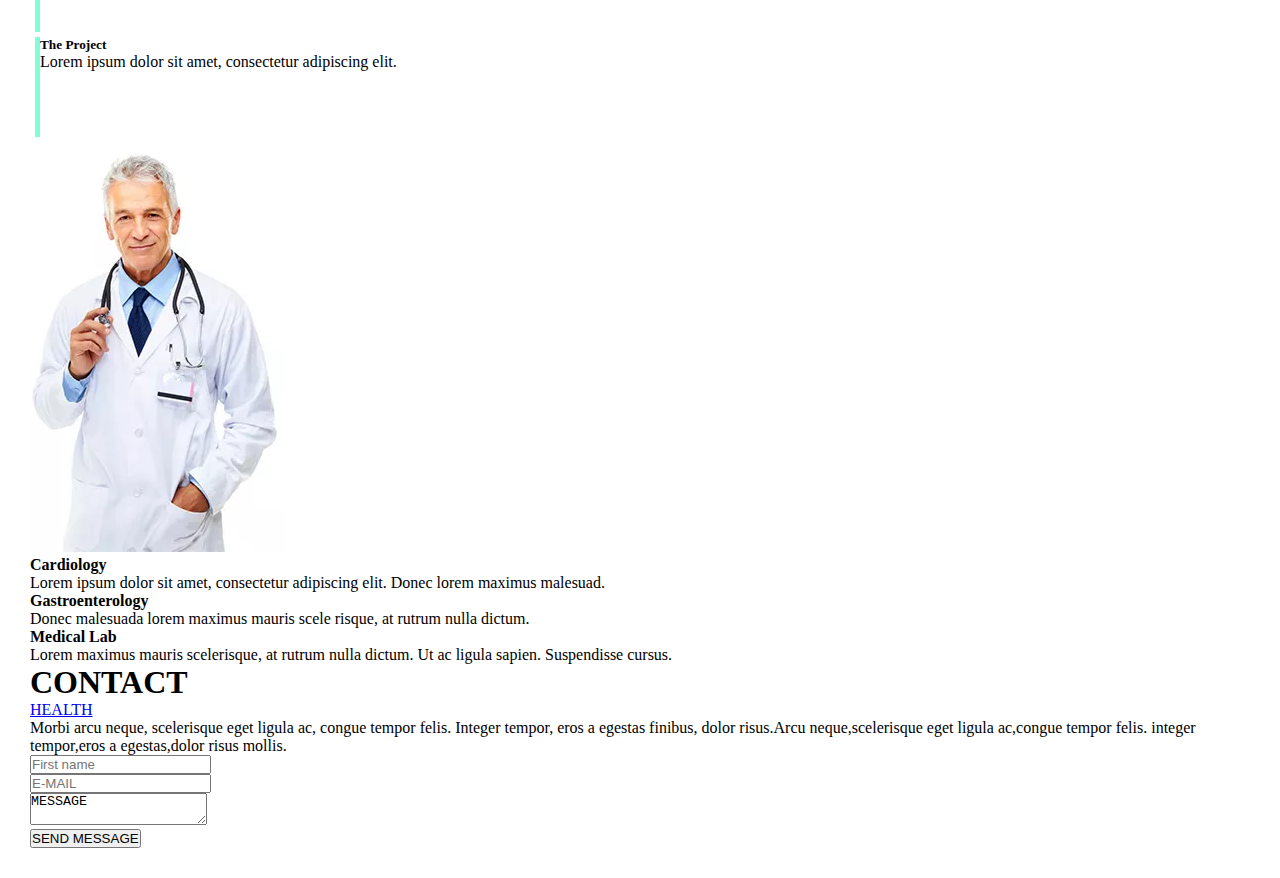
<file: service.html>
<!DOCTYPE html>
<html>
<head>
    
    <meta name="viewport" content="width=device-width, initial-scale=1.0">
    <title>services</title>
    <link href="https://cdn.jsdelivr.net/npm/bootstrap@5.0.2/dist/css/bootstrap.min.css" rel="stylesheet" integrity="sha384-EVSTQN3/azprG1Anm3QDgpJLIm9Nao0Yz1ztcQTwFspd3yD65VohhpuuCOmLASjC" crossorigin="anonymous">
    <link rel="stylesheet"type="text/css" href="./service.css">
</head>
<body>
    <nav class="overall">
        <!-----------------navbarstart---------------------------->
        <div class="con-img">
        <nav class="navbar navbar-expand-lg navbar-light bg-light mt-2">
            <div class="container-fluid">
            <a class="navbar-brand text-info fs-3" href="#">HEALTH <span><i class="fa-solid fa-hands-holding-circle fs-3" style="color: #63E6BE;"></i></span></a>
            <button class="navbar-toggler" type="button" data-bs-toggle="collapse" data-bs-target="#navbarNavAltMarkup" aria-controls="navbarNavAltMarkup" aria-expanded="false" aria-label="Toggle navigation">
              <span class="navbar-toggler-icon"></span>
            </button>
      
            <div class="collapse navbar-collapse" id="navbarNavAltMarkup">
              <div class="navbar-nav">
                <a class="nav-link" aria-current="page" href="./index.html">Home</a>
                <a class="nav-link " href="./about.html">About Us</a>
                <a class="nav-link " href="./service.html">Services</a>
                <a class="nav-link" href="./news.html">News</a>
                <a class="nav-link" href="./contact.html">Contact</a>
              </div>
            </div>
          </div>
        </nav>
      <div class="content mt-5 p-5"> 
            <div class="con text-center">
            <button type="button" class="btn btn-outline-danger">SERVICES</button>
          </div>
      </div>
      </div>
      <!----------------- services--------------------->
        <article class="our text-center mt-5">
            <h1>Our Services</h1>
            <p class="text-silver">To Choose From</p>
          </div>
          <div class="service ">
             <div class="box1">
             <h1><i class="fa-solid fa-heart-pulse " style="color: #e50bc8;"></i> Cardiology</h1>
             <p>Study Hard Until You Can Say I AM a Doctor Everything Is Gonna Be Alright. </p>
             </div>
             <div class="box1">
            <h1><i class="fa-regular fa-eye" style="color: #63E6BE;"></i> EYES</h1>
            <p>WORDS ARE LIKE EYEGLASSESTHEY BLUR EVERYTHING THAT THEY DO NOT MAKE CLEAR</p>
             </div>
             <div class="box1">
             <h1><i class="fa-solid fa-child" style="color: #74C0FC;"></i> CHILD</h1>
             <p>Feeling the overwhelming urge to start a baby collection. Baby fever at its peak!</p>
             </div>
             <div class="box1">
            <h1><i class="fa-solid fa-lungs" style="color: #63E6BE;"></i> LUNGS</h1>
            <p>There's so much life to live, and if you just keep on breathing and keep on walking, you will get through everything. </p>
             </div>
            </article>
<!---------------------card---------------------->
<div class="row row-cols-1 row-cols-md-3 g-4">
    <div class="col">
      <div class="card">
        <img src="./img/dept_2.jpg.webp" class="card-img-top" alt="...">
        <div class="card-body">
          <h5 class="card-title">Our Mission</h5>
          <p class="card-text">Maximus malesuada lorem max imus mauris. Proin vitae tortor nec risus tristiq ue efficitur. Aliquam luctus est urna, id aliqu am orci tempus sed. Aenean sit amet leo id enim dapibus eleifend. Phasellus ut erat dapibus, tempor sapien non, porta urna. Cras quis ante nibh. Proin tincidunt gravida interdum. Proin sed urna mauris</p>
        </div>
      </div>
    </div>
    <div class="col">
      <div class="card">
        <img src="./img/baby.webp" class="card-img-top" alt="">
        <div class="card-body">
          <h5 class="card-title">Our Center</h5>
          <p class="card-text">Maximus malesuada lorem max imus mauris. Proin vitae tortor nec risus tristiq ue efficitur. Aliquam luctus est urna, id aliqu am orci tempus sed. Aenean sit amet leo id enim dapibus eleifend. Phasellus ut erat dapibus, tempor sapien non, porta urna. Cras quis ante nibh. Proin tincidunt gravida interdum. Proin sed urna mauris.</p>
        </div>
      </div>
    </div>
    <div class="col">
      <div class="card">
        <img src="./img/dept_3.jpg.webp" class="card-img-top" alt="...">
        <div class="card-body">
          <h5 class="card-title">Our Vision</h5>
          <p class="card-text">Maximus malesuada lorem max imus mauris. Proin vitae tortor nec risus tristiq ue efficitur. Aliquam luctus est urna, id aliqu am orci tempus sed. Aenean sit amet leo id enim dapibus eleifend. Phasellus ut erat dapibus, tempor sapien non, porta urna. Cras quis ante nibh. Proin tincidunt gravida interdum. Proin sed urna mauris.</p>
        </div>
      </div>
    </div>
</div>

<!-------------------------------------------doctor------------------------------>
<div class="container mt-5">
    <div class="row">
      <div class="col">
         <section class="sec p-2">
            <h5>Discuss</h5>
            <p>Lorem ipsum dolor sit amet, consectetur adipiscing elit.</p>
         </section>
         <section class="sec p-2">
            <h5>Create</h5>
            <p>Lorem ipsum dolor sit amet, consectetur adipiscing elit.</p>
         </section>
         <section class="sec p-2">
            <h5>Brainstorm</h5>
            <p>Lorem ipsum dolor sit amet, consectetur adipiscing elit.</p>
         </section>
         <section class="sec p-2">
            <h5>The Project</h5>
            <p>Lorem ipsum dolor sit amet, consectetur adipiscing elit.</p>
         </section>
      </div>
      <div class="col text-center">
       <aside>
        <img src="./img/tabs.jpg.webp" >
       </aside>
      </div>
      <div class="col mt-5 ">
       <section>
        <h4>Cardiology</h4>
        <p>Lorem ipsum dolor sit amet, consectetur adipiscing elit. Donec lorem maximus malesuad.</p>
       </section>
       <section >
        <h4>Gastroenterology</h4>
        <p>Donec malesuada lorem maximus mauris scele risque, at rutrum nulla dictum.</p>
       </section>
       <section>
        <h4>Medical Lab</h4>
        <p>Lorem maximus mauris scelerisque, at rutrum nulla dictum. Ut ac ligula sapien. Suspendisse cursus.</p>
       </section>
      </div>
    </div>
  </div>
  <!--------------------footer------------------------------>   
  <header class="text-center mt-5 mb-5"><h1> CONTACT</h1></header>
  <div class="row">
    <div class="col-sm">
        <section class=" text-center mt-5">
            <a class="navbar-brand text-info fs-3" href="#">HEALTH <span><i class="fa-solid fa-hands-holding-circle fs-3" style="color: #63E6BE;"></i></span></a>
            <p class="text-success">Morbi arcu neque, scelerisque eget ligula ac, congue tempor felis. Integer tempor, eros a egestas finibus, dolor risus.Arcu neque,scelerisque eget ligula ac,congue tempor felis. integer tempor,eros a egestas,dolor risus mollis.</p>
            <i class="fa-brands fa-x-twitter fs-3 p-2" style="color: #1159d4;"></i>
            <i class="fa-brands fa-facebook fs-3 p-2" style="color: #74C0FC;"></i>
            <i class="fa-brands fa-instagram fs-3 p-2" style="color: #c21471;"></i>
            <i class="fa-brands fa-whatsapp fs-3 p-2" style="color: #63E6BE;"></i>
        </section>
    </div>
    <div class="col-sm">
        <section>
          <input type="text" class="form-control mb-3 mt-5 p-3" placeholder="First name" aria-label="First name">
        </section>
        <section>
          <input type="email" class="form-control mb-3 p-3" placeholder="E-MAIL" aria-label="Last name">
        </section>
       <textarea class="p-2 text">MESSAGE</textarea><br/>
        <button type="button" class="btn btn-outline-primary text">SEND MESSAGE</button>
   </section>
  </div>
</div>




    </nav>
    <script src="https://cdn.jsdelivr.net/npm/bootstrap@5.0.2/dist/js/bootstrap.bundle.min.js" integrity="sha384-MrcW6ZMFYlzcLA8Nl+NtUVF0sA7MsXsP1UyJoMp4YLEuNSfAP+JcXn/tWtIaxVXM" crossorigin="anonymous"></script>
</body>
</html>
</file>
<file: index.css>
@import url('https://fonts.googleapis.com/css2?family=Spicy+Rice&display=swap');
*{
    margin:0px;
    padding:0px;
    box-sizing: border-box;
}
.overall{
    width:100%;
    padding:30px;
}
.container-fluid{
    font-family: "Spicy Rice", serif;
}
.navbar-collapse {
    flex-basis: 100%;
    flex-grow: 0;
    align-items: center;
    font-family:'Lucida Sans', 'Lucida Sans Regular', 'Lucida Grande', 'Lucida Sans Unicode', Geneva, Verdana, sans-serif;
   font-style: normal;
   font-size: 25px;
   position: sticky;
}
.navbar{
    width:100%;
}
.navbar-nav>a:hover{
    color:rgb(225, 19, 36) !important;
    font-family: Verdana, Geneva, Tahoma, sans-serif;
}
.navbar-nav{
    color: black !important;
}
.con-img{
    min-height: 100vh;
    background: linear-gradient(to right,rgba(0, 0, 0, 0.959),rgba(0, 0, 0, 0.459)),url(./img/BACKground-img.webp) no-repeat;
    background-size: cover;
    background-position: center;
}
.content{
    margin:40px 20px 0px 20px;
    text-align: center;
    width:40%;
    height:400px;
    padding:50px;
}
.page{
    width:100%;
    height:80vh;
}
.page1{
    background-color: honeydew;
    width:25%;
    height:500px;
}
.form-control{
    margin:10px 20px;
    width: 90% !important;
}
.img{
    width:99%;
    height: 35vh;
    background: url(./img/cta_1.jpg.webp) no-repeat;
    background-size: cover;
    background-position: center;
}
.service{
    margin:5px;
    display: flex;
    justify-content: space-between;
    gap:10px;
}
.box1{
    width:25%;
    height:200px;
    padding:20px;
    opacity:0.6;
}
.box1 p{
    color:rgb(23, 156, 176);
   
}
.box1:hover{
    width:25%;
    height:200px;
    border:5px double rgb(37, 237, 255) ;
    color:rgb(60, 166, 31);
    opacity: 1;
}
.dep{
    width:100%;
    height:80vh;
    padding:20px;
    display: flex;
    justify-content:center;
    gap:10px;
}
.box-2{
    width:20%;
    height:68vh;
    padding:20px;
    border-bottom: 4px solid green;
}
.box-2:hover{
    width:20%;
    height:68vh;
    padding:20px;
    border: 4px solid green;
    color:rgb(33, 148, 166);
    transform: rotate3d(360deg);
    transition: all 1s;
}
.box-2 img{
    width:100%;
}
.contact{
    width:100%;
    background-color: aquamarine;
}
footer{
    width: 100%;
    display: flex;
    gap:40px;
}
.text{
    margin-left: 20px;
    width:80%;
    border:2px solid green;
}
.contact-2{
    width:30%;
    height:300px;
}

@media screen and (min-width:300px) and (max-width:600px){
    .content{
        text-align: center;
        width:90%;
        padding:10px;
}
.navbar-collapse {
    font-family:'Lucida Sans', 'Lucida Sans Regular', 'Lucida Grande', 'Lucida Sans Unicode', Geneva, Verdana, sans-serif;
   font-style: normal;
   font-size: 25px;
   text-align: center;
   background-color:aquamarine;
  animation-duration: 1s;
}
.page{
    width:100%;
    height:80vh;
    flex-wrap:wrap;
}
.page1{
    margin:30px 20px;
    background-color: honeydew;
    width:100%;
    height:90vh;
    padding:10px;

}
.page1 h5 p{
    margin:0px;
}
.img{
    width:100%;
    min-height: 20vh;
    background: linear-gradient(to right,rgba(254, 251, 251, 0.592),rgba(0, 0, 0, 0.459)),url(./img/img-text.webp) no-repeat;
    background-size: cover;
    background-position: center;
   position:absolute;
    top: 420%;
    left:1px;
    padding:10px;
}
.service{
   flex-direction: column;
    justify-content: space-between;
    gap:10px;
    position:absolute;
    top: 510%;
    left:45px;
}
.our{
    position: absolute;
    top: 490%;
    left:100px;
}
.box1{
    width:99%;
    height:200px;
    padding:20px;
}
.box1:hover{
    width:100%;
    height:200px;
    border:5px double rgb(37, 237, 255) ;
    color:rgb(60, 166, 31);
    opacity: 1;
}
.dep{
    margin:50px 30px;
    width:80%;
    height:20vh;
    padding:60px;
    flex-direction: column;
    gap:50px;
    position:absolute;
    top: 750%;
    left:10px;
}
.dep img{
              width:100%;
              height:150px;
}
.dep1{
    position:absolute;
    top: 640%;
    left: 60px;
}
.box-2{
    width:130%;
    height:68vh;
    padding:20px;
    border-bottom: 4px solid green;
}
.box-2:hover{
    width:130%;
    height:68vh;
    padding:20px;
    border: 4px solid green;
    color:rgb(33, 148, 166);
}
.col-1{
    flex-direction: column;
    position:absolute;
    top: 870%;
    left:80px;
    padding:2px;
}
.col-2{
    width:50%;
    flex-direction: column;
    position:absolute;
    top: 930%;
    left:80px;
    padding:10px;
}

.contact-1{
    position:absolute;
    top: 1010%;
    left:30px;
    padding:10px;
}
footer{
    flex-direction: column;
    width: 30%;
    position:absolute;
    top: 1030%;
    left:20px;
    padding:10px;
}
}
@media screen and (min-width:600px) and (max-width:850px){
    .content{
        text-align: center;
        width:100%;
        padding:10px;
}
.navbar-collapse {
    font-family:'Lucida Sans', 'Lucida Sans Regular', 'Lucida Grande', 'Lucida Sans Unicode', Geneva, Verdana, sans-serif;
   font-style: normal;
   font-size: 25px;
   text-align: center;
   background-color:aquamarine;
  animation-duration: 1s;
}
.page{
    width:100%;
    height:80vh;
    flex-wrap:wrap;
}
.page1{
    margin:30px 20px;
    background-color: honeydew;
    width:40%;
    height:80vh;

}
.page1 h5 p{
    margin:0px;
}
.img{
    width:100%;
    min-height: 20vh;
    background: linear-gradient(to right,rgba(254, 251, 251, 0.592),rgba(0, 0, 0, 0.459)),url(./img/img-text.webp) no-repeat;
    background-size: cover;
    background-position: center;
   position:absolute;
    top: 300%;
    left:1px;
    padding:10px;
}
.service{
    width:100%;
    flex-wrap: wrap;
    justify-content: space-between;
    gap:30px;
    position:absolute;
    top:380%;
    left:15px;
}
.our{
    position: absolute;
    top: 360%;
    left:250px;
}
.box1{
    width:40%;
    height:100px;
    padding:15px;
}
.box1:hover{
    width:40%;
    height:200px;
    border:5px double rgb(37, 237, 255) ;
    color:rgb(60, 166, 31);
    opacity: 1;
}
.dep{
    margin:50px 30px;
    width:100%;
    height:20vh;
    padding:60px;
    flex-wrap: wrap;
    gap:50px;
    position:absolute;
    top: 455%;
    left:10px;
}
.dep img{
              width:100%;
              height:150px;
}
.dep1{
    position:absolute;
    top: 440%;
    left:150px;
}
.box-2{
    width:40%;
    height:50vh;
    border-bottom: 4px solid green;

}
.box-2:hover{
    width:40%;
    height:50vh;
    padding:20px;
    border: 4px solid green;
    color:rgb(33, 148, 166);

}
.col-1{
    position:absolute;
    top: 580%;
    left:0px;
    padding:2px;
}
.col-2{
    width:50%;
    position:absolute;
    top: 580%;
    right:0;
}

.contact-1{
    position:absolute;
    top: 640%;
    left:30px;
    padding:10px;
}
footer{
    flex-wrap: wrap;
    width: 100%;
    position:absolute;
    top: 650%;
    left:20px;
    padding:10px;
}
.contact-1{
    width:30%;
}
.frame{
    position:absolute;
    top: 670%;
    left:20px;
    padding:10px;
}
}
@media screen and (min-width:850px) and (max-width:900px){
    .content{
        text-align: center;
        width:100%;
        padding:10px;
}
.navbar-collapse {
    font-family:'Lucida Sans', 'Lucida Sans Regular', 'Lucida Grande', 'Lucida Sans Unicode', Geneva, Verdana, sans-serif;
   font-style: normal;
   font-size: 25px;
   text-align: center;
   background-color:aquamarine;
  animation-duration: 1s;
}
.page{
    width:100%;
    height:80vh;
    flex-wrap:wrap;
}
.page1{
    background-color: honeydew;
    width:40%;
    height:70vh;

}
.page1 h5 p{
    margin:0px;
}
.img{
    width:100%;
    min-height: 20vh;
    background: linear-gradient(to right,rgba(254, 251, 251, 0.592),rgba(0, 0, 0, 0.459)),url(./img/img-text.webp) no-repeat;
    background-size: cover;
    background-position: center;
   position:absolute;
    top: 900%;
    left:1px;
    padding:10px;
}
.service{
    width:100%;
    flex-wrap: wrap;
    justify-content: space-between;
    gap:30px;
    position:absolute;
    top:380%;
    left:15px;
}
.our{
    position: absolute;
    top: 360%;
    left:250px;
}
.box1{
    width:40%;
    height:100px;
    padding:15px;
}
.box1:hover{
    width:40%;
    height:200px;
    border:5px double rgb(37, 237, 255) ;
    color:rgb(60, 166, 31);
    opacity: 1;
}
.dep{
    margin:50px 30px;
    width:100%;
    height:20vh;
    padding:60px;
    flex-wrap: wrap;
    gap:50px;
    position:absolute;
    top: 455%;
    left:10px;
}
.dep img{
              width:100%;
              height:150px;
}
.dep1{
    position:absolute;
    top: 440%;
    left:150px;
}
.box-2{
    width:40%;
    height:50vh;
    border-bottom: 4px solid green;

}
.box-2:hover{
    width:40%;
    height:50vh;
    padding:20px;
    border: 4px solid green;
    color:rgb(33, 148, 166);

}
.col-1{
    position:absolute;
    top: 580%;
    left:0px;
    padding:2px;
}
.col-2{
    width:50%;
    position:absolute;
    top: 580%;
    right:0;
}

.contact-1{
    position:absolute;
    top: 640%;
    left:30px;
    padding:10px;
}
footer{
    flex-wrap: wrap;
    width: 100%;
    position:absolute;
    top: 650%;
    left:20px;
    padding:10px;
}
.contact-1{
    width:30%;
}

}
</file>
<file: about.css>
*{
    margin:0px;
    padding:0px;
    box-sizing: border-box;
}
.overall{
    width:100%;
}
.con-img{
    min-height: 50vh;
    background: linear-gradient(to right,rgba(0, 0, 0, 0.959),rgba(0, 0, 0, 0.459)),url(./img/about.jpg.webp) no-repeat;
    background-size: cover;
    background-position: center;
}
.navbar-collapse {
    flex-basis: 100%;
    flex-grow: 0;
    align-items: center;
    font-family:'Lucida Sans', 'Lucida Sans Regular', 'Lucida Grande', 'Lucida Sans Unicode', Geneva, Verdana, sans-serif;
   font-style: normal;
   font-size: 25px;
}
.navbar{
    width:100%;
}
.navbar-nav>a:hover{
    color:rgb(225, 19, 36) !important;
    font-family: Verdana, Geneva, Tahoma, sans-serif;
}
.navbar-nav{
    color: black !important;
}
.about{
    width:100%;
    min-height: 500px;
    display: flex;
    justify-content: center;
    gap:10px;
}
.content-1 {
    width:40%;
    height:310px;
    border: 2px solid red;
}
.content-1:hover{
    border: 2px solid rgb(27, 136, 134);
}
.pain{
width: 100%;
height:250px;
}
.year{
    margin:2px;
    width:25%;
    height:150px;
    border: 2px solid aqua;
    opacity: 0.5;
}
.year:hover{
    margin:2px;
    width:25%;
    height:150px;
    border: 2px solid rgb(44, 98, 98);
    opacity: 1;
}
.img{
    width:99%;
    height: 35vh;
    background: url(./img/cta_1.jpg.webp) no-repeat;
    background-size: cover;
    background-position: center;
}
.our{
    width:100%;
    height:75vh;
}
.doctor img{
    width:300px;
    height:350px;
}
.doctor-1 img{
    width:300px;
    height:350px;
}
.doctor{
    margin:10px 10px;
    width:308px;
    height:450px;
    border-bottom: 4px solid blue;
}
.doctor:hover{
    margin:10px 10px;
    width:308px;
    height:450px;
    border: 4px solid blue;
    box-shadow: 2px 2px 15px black;
}
.our-1{
    width:100%;
    height:75vh;
}

.doctor-1{
    margin:10px 0px 10px 45px;
    width:308px;
    height:450px;
    border-bottom: 4px solid blue;
}

.doctor-1:hover{
    margin:10px 0px 10px 45px;
    width:308px;
    height:450px;
    border: 4px solid blue;
    box-shadow: 2px 2px 15px black;
}
footer{
    width: 100%;
    display: flex;
    gap:40px;
}
.text{

    width:50%;
    border:2px solid green;
}
.contact-2{
    width:30%;
    height:300px;
}
@media screen and (min-width:300px) and (max-width:600px) {
    .about{
        width:100%;
        min-height: max-content;
        background-color: aqua;
        padding:20px;
       flex-direction: column;
        gap:10px;
    }
    .content-1 {
        width:100%;
        height:300px;
        border: 2px solid red;
    }
    .content-1 img{
        width:50%;
    }


}
</file>
<file: contact.css>
@import url('https://fonts.googleapis.com/css2?family=Spicy+Rice&display=swap');
*{
    margin:0px;
    padding:0px;
    box-sizing: border-box;
}
.overall{
    width:100%;
    padding:30px;
}
.container-fluid{
    font-family: "Spicy Rice", serif;
}
.navbar-collapse {
    flex-basis: 100%;
    flex-grow: 0;
    align-items: center;
    font-family:'Lucida Sans', 'Lucida Sans Regular', 'Lucida Grande', 'Lucida Sans Unicode', Geneva, Verdana, sans-serif;
   font-style: normal;
   font-size: 25px;
   position: sticky;
}
.navbar{
    width:100%;
}
.navbar-nav>a:hover{
    color:rgb(225, 19, 36) !important;
    font-family: Verdana, Geneva, Tahoma, sans-serif;
}
.navbar-nav{
    color: black !important;
}
.con-img{
    min-height: 40vh;
    background: url(./img/contact.jpg.webp) no-repeat;
    background-size: cover;
    background-position: center;
}
</file>
<file: news.css>
@import url('https://fonts.googleapis.com/css2?family=Spicy+Rice&display=swap');
*{
    margin:0px;
    padding:0px;
    box-sizing: border-box;
}
.overall{
    width:100%;
    padding:30px;
}
.container-fluid{
    font-family: "Spicy Rice", serif;
}
.navbar-collapse {
    flex-basis: 100%;
    flex-grow: 0;
    align-items: center;
    font-family:'Lucida Sans', 'Lucida Sans Regular', 'Lucida Grande', 'Lucida Sans Unicode', Geneva, Verdana, sans-serif;
   font-style: normal;
   font-size: 25px;
   position: sticky;
}
.navbar{
    width:100%;
}
.navbar-nav>a:hover{
    color:rgb(225, 19, 36) !important;
    font-family: Verdana, Geneva, Tahoma, sans-serif;
}
.navbar-nav{
    color: black !important;
}
.con-img{
    min-height: 40vh;
    background: url(./img/contact.jpg.webp) no-repeat;
    background-size: cover;
    background-position: center;
}
.sec{
    width:50%;
    height:50px;
    background-color: aqua;
}
.sec:hover{
    width:50%;
    height:50px;
    background-color: antiquewhite;
    box-shadow: 1px 1px 10px black;
}
@media screen and (min-width:300px) and (max-width:600px) {
    .news{
        flex-direction: column;
        width:90%;
        gap:30px;
        background-color: aqua;
    }
    .c1{
        width:300%;
       flex-wrap: wrap;
    }
    .last{
        display: flex;
        flex-direction: column;
        justify-content: space-between;
        width:100%;
        gap:10px;
    }
    .last1{
          margin:10px;
           width:150%;
           height:200px;
           gap:10px;
    }
    .contact{
        display: flex;
        flex-direction: column;
        align-items: center;
        width:100%;
    }
    .c2{
        flex-direction: column;
        width:50%;
    }
}
@media screen and (min-width:600px) and (max-width:850px) {
    .news{
        flex-direction: column;
        width:90%;
        gap:30px;
    }
    .c1{
        width:300%;
       flex-wrap: wrap;
    }
    .last{
        display: flex;
        flex-direction: column;
        justify-content: space-between;
        width:100%;
        gap:10px;
    }
    .last1{
          margin:10px;
           width:150%;
           height:200px;
           gap:10px;
    }
    .contact{
        display: flex;
        flex-direction: column;
        align-items: center;
        width:100%;
    }
    .c2{
        flex-direction: column;
        width:50%;
    }
}
</file>
<file: service.css>
@import url('https://fonts.googleapis.com/css2?family=Spicy+Rice&display=swap');
*{
    margin:0px;
    padding:0px;
    box-sizing: border-box;
}
.overall{
    width:100%;
    padding:30px;
}
.container-fluid{
    font-family: "Spicy Rice", serif;
}
.navbar-collapse {
    flex-basis: 100%;
    flex-grow: 0;
    align-items: center;
    font-family:'Lucida Sans', 'Lucida Sans Regular', 'Lucida Grande', 'Lucida Sans Unicode', Geneva, Verdana, sans-serif;
   font-style: normal;
   font-size: 25px;
   position: sticky;
}
.navbar{
    width:100%;
}
.navbar-nav>a:hover{
    color:rgb(225, 19, 36) !important;
    font-family: Verdana, Geneva, Tahoma, sans-serif;
}
.navbar-nav{
    color: black !important;
}
.con-img{
    min-height: 50vh;
    background: linear-gradient(to right,rgba(0, 0, 0, 0.959),rgba(0, 0, 0, 0.459)),url(./img/services.jpg.webp) no-repeat;
    background-size: cover;
    background-position: center;
}
.service{
    margin:5px;
    display: flex;
    justify-content: space-between;
    gap:10px;
}
.box1{
    width:25%;
    height:200px;

}
.box1:hover{
    width:25%;
    height:150px;
    border:5px double rgb(37, 237, 255) ;
    color:rgb(60, 166, 31);
}
.sec{
    margin:5px 5px;
    width:100%;
    height:100px;
    border-left: 5px solid aquamarine;
}
.sec:hover{
    margin:5px 5px;
    width:100%;
    height:100px;
    background-color: antiquewhite;
    box-shadow: 1px 1px 10px black;
}

@media screen and (min-width:300px) and (max-width:600px) {
    .service{
        width:100%;
        margin:5px;
        display: flex;
        flex-wrap:wrap ;
        justify-content: center;
        gap:10px;
    }
    .box1{
        width:55%;
        height:200px;
    }
    .box1:hover{
        width:70%;
        height:200px;
        border:5px double rgb(37, 237, 255) ;
        color:rgb(60, 166, 31);
    }
}
</file>
